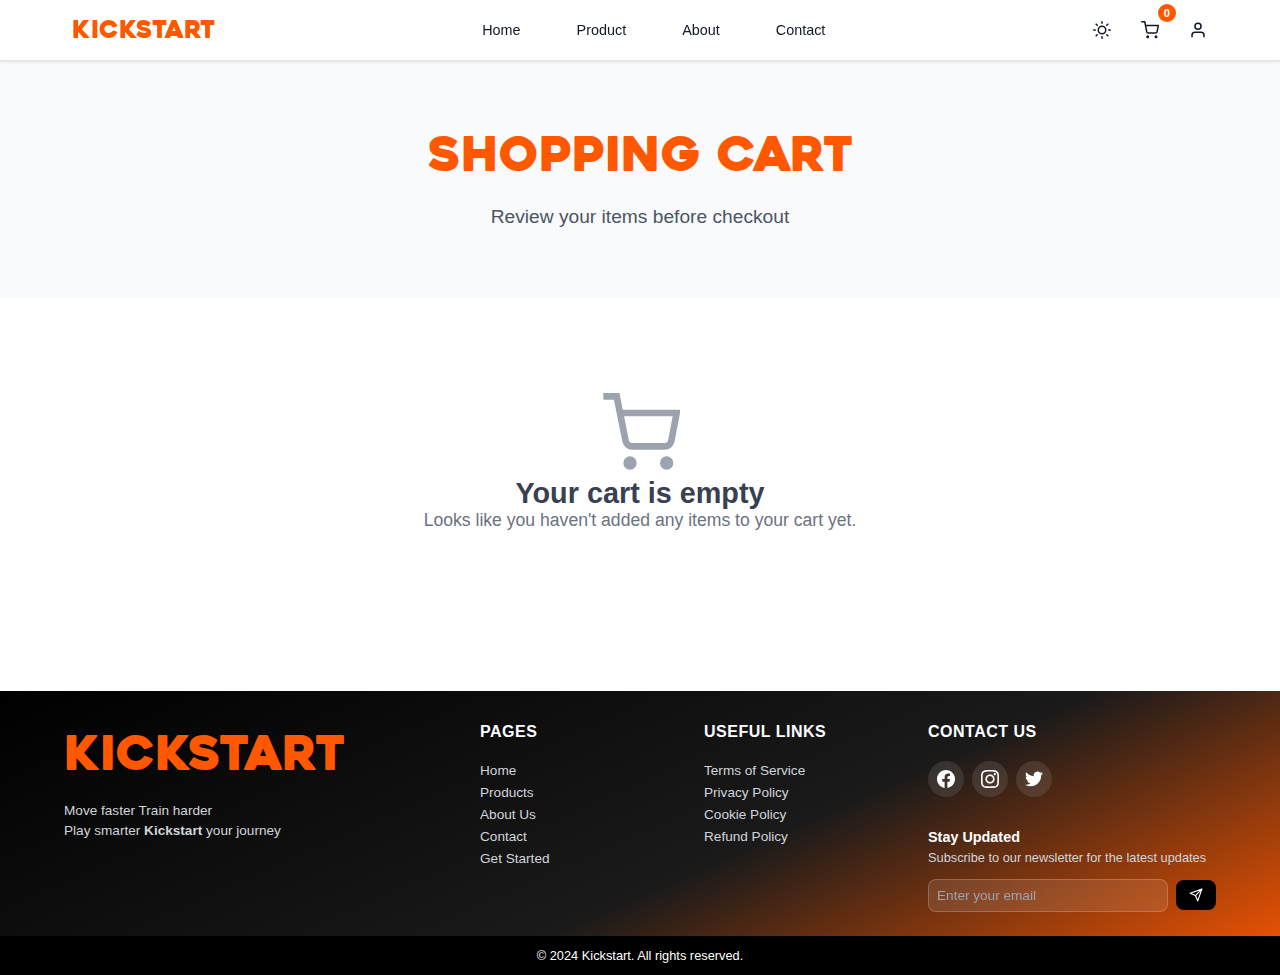
<file: cart.html>
<!DOCTYPE html>
<html lang="en">
<head>
    <meta charset="UTF-8">
    <meta name="viewport" content="width=device-width, initial-scale=1.0">
    <title>Shopping Cart - Kickstart</title>

    <link rel="shortcut icon" href="images/falcone.png" type="faclcone-kickstart">
    <!-- Main Styles -->
    <link rel="stylesheet" href="css/style.css">
    <link rel="stylesheet" href="css/theme.css">
</head>
<body>
  <header>
    <nav class="navbar" id="navbar">
        <div class="nav-container">
        <!-- Logo Section -->
        <div class="nav-logo">
            <a href="index.html" class="logo-text">Kickstart</a>
        </div>
            
            <!-- Navigation Menu -->
            <div class="nav-menu" id="nav-menu">
                <a href="index.html" class="nav-link">Home</a>
                <a href="Products.html" class="nav-link">Product</a>
                <a href="about.html" class="nav-link">About</a>
                <a href="contact.html" class="nav-link">Contact</a>
                <!-- <a href="get-started.html" class="nav-link nav-cta">Get Started</a> -->
            </div>
            
            <!-- Right Section with All 4 Icons -->
            <div class="nav-actions">
                <button class="nav-icon-btn" id="dark-mode-toggle" aria-label="Toggle dark mode">
                    <svg class="nav-icon" id="theme-icon" width="20" height="20" viewBox="0 0 24 24" fill="none" stroke="currentColor" stroke-width="2" stroke-linecap="round" stroke-linejoin="round">
                        <circle cx="12" cy="12" r="5"/>
                        <path d="M12 1v2M12 21v2M4.22 4.22l1.42 1.42M18.36 18.36l1.42 1.42M1 12h2M21 12h2M4.22 19.78l1.42-1.42M18.36 5.64l1.42-1.42"/>
                    </svg>
                </button>
                
                <a href="cart.html" class="nav-icon-btn" aria-label="Shopping cart">
                    <svg class="nav-icon" width="20" height="20" viewBox="0 0 24 24" fill="none" stroke="currentColor" stroke-width="2" stroke-linecap="round" stroke-linejoin="round">
                        <circle cx="9" cy="21" r="1"/>
                        <circle cx="20" cy="21" r="1"/>
                        <path d="M1 1h4l2.68 13.39a2 2 0 0 0 2 1.61h9.72a2 2 0 0 0 2-1.61L23 6H6"/>
                    </svg>
                    <span class="cart-badge" id="cart-badge">0</span>
                </a>
                
                <button class="nav-icon-btn" aria-label="User login">
                    <svg class="nav-icon" width="20" height="20" viewBox="0 0 24 24" fill="none" stroke="currentColor" stroke-width="2" stroke-linecap="round" stroke-linejoin="round">
                        <path d="M20 21v-2a4 4 0 0 0-4-4H8a4 4 0 0 0-4 4v2"/>
                        <circle cx="12" cy="7" r="4"/>
                    </svg>
                </button>
                
                <!-- Mobile Menu Toggle -->
                <button class="nav-toggle" id="nav-toggle" aria-label="Toggle navigation menu">
                    <span class="hamburger"></span>
                    <span class="hamburger"></span>
                    <span class="hamburger"></span>
                </button>
            </div>
        </div>
    </nav>
   
  </header>
  
  <main class="cart-main">
    <!-- Page Header -->
    <section class="cart-header">
      <div class="cart-header-container">
        <h1 class="cart-title">Shopping Cart</h1>
        <p class="cart-subtitle">Review your items before checkout</p>
      </div>
    </section>

    <!-- Cart Content -->
    <section class="cart-content">
      <div class="cart-container">
        <!-- Empty Cart State -->
        <div id="emptyCartState" class="empty-cart-state" style="display: none;">
          <svg class="empty-cart-icon" width="80" height="80" viewBox="0 0 24 24" fill="none" stroke="currentColor" stroke-width="2">
            <circle cx="9" cy="21" r="1"/>
            <circle cx="20" cy="21" r="1"/>
            <path d="M1 1h4l2.68 13.39a2 2 0 0 0 2 1.61h9.72a2 2 0 0 0 2-1.61L23 6H6"/>
          </svg>
          <h3>Your cart is empty</h3>
          <p>Looks like you haven't added any items to your cart yet.</p>
        </div>

        <!-- Cart Items -->
        <div id="cartItemsContainer" class="cart-items-container" style="display: none;">
          <div class="cart-items">
            <div class="cart-items-header">
              <h2>Cart Items</h2>
              <button id="clearCartBtn" class="clear-cart-btn">Clear Cart</button>
            </div>
            <div id="cartItemsList" class="cart-items-list">
              <!-- Cart items will be dynamically loaded here -->
            </div>
          </div>

          <!-- Cart Summary -->
          <div class="cart-summary">
            <div class="summary-card">
              <h3>Order Summary</h3>
              
              <div class="summary-row">
                <span>Subtotal:</span>
                <span id="subtotal">$0.00</span>
              </div>
              
              <div class="summary-row">
                <span>Shipping:</span>
                <span id="shipping">$0.00</span>
              </div>
              
              <div class="summary-row">
                <span>Tax: (1.4%)</span>
               
                <span id="tax">$0.00</span>
              </div>
              
              <div class="summary-divider"></div>
              
              <div class="summary-row total-row">
                <span>Total:</span>
                <span id="total">$0.00</span>
              </div>

              <div class="cart-actions">
                <button id="checkoutBtn" class="checkout-btn">
                  <svg class="btn-icon" width="20" height="20" viewBox="0 0 24 24" fill="none" stroke="currentColor" stroke-width="2">
                    <path d="M9 12l2 2 4-4"/>
                    <path d="M21 12c-1 0-3-1-3-3s2-3 3-3 3 1 3 3-2 3-3 3"/>
                    <path d="M3 12c1 0 3-1 3-3s-2-3-3-3-3 1-3 3 2 3 3 3"/>
                    <path d="M12 3c0 1-1 3-3 3s-3-2-3-3 1-3 3-3 3 2 3 3"/>
                    <path d="M12 21c0-1 1-3 3-3s3 2 3 3-1 3-3 3-3-2-3-3"/>
                  </svg>
                  Proceed to Checkout
                </button>
              </div>
            </div>
          </div>
        </div>
      </div>
    </section>
  </main>

  <footer class="footer">
    <!-- Main Footer Section -->
    <div class="footer-main">
        <div class="footer-container">
            <!-- Section 1: Logo and Description -->
            <div class="footer-section">
                <div class="footer-logo">
                    <a href="index.html" class="footer-logo-text">Kickstart</a>
                </div>
                <p class="footer-description">
                    Move faster  Train harder <br>
                    Play smarter<strong> Kickstart</strong>  your journey
                </p>
            </div>
            
            <!-- Section 2: Pages -->
            <div class="footer-section">
                <h3 class="footer-title">Pages</h3>
                <ul class="footer-links">
                    <li><a href="index.html" class="footer-link">Home</a></li>
                    <li><a href="Products.html" class="footer-link">Products</a></li>
                    <li><a href="about.html" class="footer-link">About Us</a></li>
                    <li><a href="contact.html" class="footer-link">Contact</a></li>
                    <li><a href="get-started.html" class="footer-link">Get Started</a></li>
                </ul>
            </div>
            
            <!-- Section 3: Legal Links -->
            <div class="footer-section">
                <h3 class="footer-title">Useful Links</h3>
                <ul class="footer-links">
                    <li><a href="#" class="footer-link">Terms of Service</a></li>
                    <li><a href="#" class="footer-link">Privacy Policy</a></li>
                    <li><a href="#" class="footer-link">Cookie Policy</a></li>
                    <li><a href="#" class="footer-link">Refund Policy</a></li>
                  
                </ul>
            </div>
            
            <!-- Section 4: Contact & Newsletter -->
            <div class="footer-section">
                <h3 class="footer-title">Contact Us</h3>
                <div class="footer-social">
                    <a href="#" class="social-link" aria-label="Facebook">
                        <svg class="social-icon" width="20" height="20" viewBox="0 0 24 24" fill="currentColor">
                            <path d="M24 12.073c0-6.627-5.373-12-12-12s-12 5.373-12 12c0 5.99 4.388 10.954 10.125 11.854v-8.385H7.078v-3.47h3.047V9.43c0-3.007 1.792-4.669 4.533-4.669 1.312 0 2.686.235 2.686.235v2.953H15.83c-1.491 0-1.956.925-1.956 1.874v2.25h3.328l-.532 3.47h-2.796v8.385C19.612 23.027 24 18.062 24 12.073z"/>
                        </svg>
                    </a>
                    <a href="#" class="social-link" aria-label="Instagram">
                        <svg class="social-icon" width="20" height="20" viewBox="0 0 24 24" fill="currentColor">
                            <path d="M12 2.163c3.204 0 3.584.012 4.85.07 3.252.148 4.771 1.691 4.919 4.919.058 1.265.069 1.645.069 4.849 0 3.205-.012 3.584-.069 4.849-.149 3.225-1.664 4.771-4.919 4.919-1.266.058-1.644.07-4.85.07-3.204 0-3.584-.012-4.849-.07-3.26-.149-4.771-1.699-4.919-4.92-.058-1.265-.07-1.644-.07-4.849 0-3.204.013-3.583.07-4.849.149-3.227 1.664-4.771 4.919-4.919 1.266-.057 1.645-.069 4.849-.069zm0-2.163c-3.259 0-3.667.014-4.947.072-4.358.2-6.78 2.618-6.98 6.98-.059 1.281-.073 1.689-.073 4.948 0 3.259.014 3.668.072 4.948.2 4.358 2.618 6.78 6.98 6.98 1.281.058 1.689.072 4.948.072 3.259 0 3.668-.014 4.948-.072 4.354-.2 6.782-2.618 6.979-6.98.059-1.28.073-1.689.073-4.948 0-3.259-.014-3.667-.072-4.947-.196-4.354-2.617-6.78-6.979-6.98-1.281-.059-1.69-.073-4.949-.073zm0 5.838c-3.403 0-6.162 2.759-6.162 6.162s2.759 6.163 6.162 6.163 6.162-2.759 6.162-6.163c0-3.403-2.759-6.162-6.162-6.162zm0 10.162c-2.209 0-4-1.79-4-4 0-2.209 1.791-4 4-4s4 1.791 4 4c0 2.21-1.791 4-4 4zm6.406-11.845c-.796 0-1.441.645-1.441 1.44s.645 1.44 1.441 1.44c.795 0 1.439-.645 1.439-1.44s-.644-1.44-1.439-1.44z"/>
                        </svg>
                    </a>
                    <a href="#" class="social-link" aria-label="Twitter">
                        <svg class="social-icon" width="20" height="20" viewBox="0 0 24 24" fill="currentColor">
                            <path d="M23.953 4.57a10 10 0 01-2.825.775 4.958 4.958 0 002.163-2.723c-.951.555-2.005.959-3.127 1.184a4.92 4.92 0 00-8.384 4.482C7.69 8.095 4.067 6.13 1.64 3.162a4.822 4.822 0 00-.666 2.475c0 1.71.87 3.213 2.188 4.096a4.904 4.904 0 01-2.228-.616v.06a4.923 4.923 0 003.946 4.827 4.996 4.996 0 01-2.212.085 4.936 4.936 0 004.604 3.417 9.867 9.867 0 01-6.102 2.105c-.39 0-.779-.023-1.17-.067a13.995 13.995 0 007.557 2.209c9.053 0 13.998-7.496 13.998-13.985 0-.21 0-.42-.015-.63A9.935 9.935 0 0024 4.59z"/>
                        </svg>
                    </a>
                </div>
                
                <!-- Newsletter Section -->
                <div class="newsletter">
                    <h4 class="newsletter-title">Stay Updated</h4>
                    <p class="newsletter-text">Subscribe to our newsletter for the latest updates</p>
                    <div class="newsletter-form">
                        <input type="email" class="newsletter-input" placeholder="Enter your email" required>
                        <button class="newsletter-btn" type="submit">
                            <svg class="send-icon" width="16" height="16" viewBox="0 0 24 24" fill="none" stroke="currentColor" stroke-width="2" stroke-linecap="round" stroke-linejoin="round">
                                <line x1="22" y1="2" x2="11" y2="13"></line>
                                <polygon points="22,2 15,22 11,13 2,9 22,2"></polygon>
                            </svg>
                        </button>
                    </div>
                </div>
            </div>
        </div>
    </div>
    
    <!-- Copyright Section -->
    <div class="footer-copyright">
       
            <p class="copyright-text">
                © 2024 Kickstart. All rights reserved.
            </p>
       
    </div>
</footer>

<!-- Back to Top Button -->
<button id="back-to-top" class="back-to-top-btn" aria-label="Back to top">
    <svg class="back-to-top-icon" width="20" height="20" viewBox="0 0 24 24" fill="none" stroke="currentColor" stroke-width="2" stroke-linecap="round" stroke-linejoin="round">
        <path d="M18 15l-6-6-6 6"/>
    </svg>
</button>

<script src="js/light-mode-toggle.js"></script>
<script src="js/main.js"></script>

<!-- Cart Script -->
<script>
  // Cart functionality
  class Cart {
    constructor() {
      this.items = this.loadFromStorage();
    }

    loadFromStorage() {
      const stored = localStorage.getItem('kickstart_cart');
      return stored ? JSON.parse(stored) : [];
    }

    saveToStorage() {
      localStorage.setItem('kickstart_cart', JSON.stringify(this.items));
    }

    removeItem(itemId, selectedOptions = {}) {
      this.items = this.items.filter(item => 
        !(item.id === itemId && JSON.stringify(item.selectedOptions) === JSON.stringify(selectedOptions))
      );
      this.saveToStorage();
    }

    updateQuantity(itemId, quantity, selectedOptions = {}) {
      const item = this.items.find(item => 
        item.id === itemId && 
        JSON.stringify(item.selectedOptions) === JSON.stringify(selectedOptions)
      );
      if (item) {
        if (quantity <= 0) {
          this.removeItem(itemId, selectedOptions);
        } else {
          item.quantity = quantity;
          this.saveToStorage();
        }
      }
    }

    getTotalItems() {
      return this.items.reduce((total, item) => total + item.quantity, 0);
    }

    getTotalPrice() {
      return this.items.reduce((total, item) => total + (item.price * item.quantity), 0);
    }

    clear() {
      this.items = [];
      this.saveToStorage();
    }
  }

  // Initialize cart
  const cart = new Cart();

  // DOM Elements
  const emptyCartState = document.getElementById('emptyCartState');
  const cartItemsContainer = document.getElementById('cartItemsContainer');
  const cartItemsList = document.getElementById('cartItemsList');
  const clearCartBtn = document.getElementById('clearCartBtn');
  const checkoutBtn = document.getElementById('checkoutBtn');
  const subtotalElement = document.getElementById('subtotal');
  const shippingElement = document.getElementById('shipping');
  const taxElement = document.getElementById('tax');
  const totalElement = document.getElementById('total');

  // Initialize cart page
  function initializeCartPage() {
    if (cart.items.length === 0) {
      showEmptyCart();
    } else {
      showCartItems();
      displayCartItems();
      updateSummary();
    }
  }

  // Show empty cart state
  function showEmptyCart() {
    emptyCartState.style.display = 'block';
    cartItemsContainer.style.display = 'none';
  }

  // Show cart items
  function showCartItems() {
    emptyCartState.style.display = 'none';
    cartItemsContainer.style.display = 'block';
  }

  // Display cart items
  function displayCartItems() {
    cartItemsList.innerHTML = cart.items.map((item, index) => `
      <div class="cart-item" data-index="${index}">
        <div class="cart-item-image">
          <img src="${item.imageUrl}" alt="${item.name}" onerror="this.src='images/p1.jpg'">
        </div>
        
        <div class="cart-item-details">
          <h3 class="cart-item-name">${item.name}</h3>
          <p class="cart-item-category">${item.category} • ${item.subcategory}</p>
          ${item.selectedOptions && Object.keys(item.selectedOptions).length > 0 ? `
            <p class="cart-item-options">Option: ${item.selectedOptions.option}</p>
          ` : ''}
        </div>
        
        <div class="cart-item-controls">
          <div class="quantity-controls">
            <button class="quantity-btn" onclick="updateCartItemQuantity(${index}, ${item.quantity - 1})">-</button>
            <input type="number" value="${item.quantity}" min="1" max="99" 
                   onchange="updateCartItemQuantity(${index}, parseInt(this.value))" 
                   class="quantity-input">
            <button class="quantity-btn" onclick="updateCartItemQuantity(${index}, ${item.quantity + 1})">+</button>
          </div>
          <div class="cart-item-total">
            <span class="item-total">$${(item.price * item.quantity).toFixed(2)}</span>
          </div>
          <button class="remove-item-btn" onclick="removeCartItem(${index})" title="Remove item">
            <svg width="18" height="18" viewBox="0 0 24 24" fill="none" stroke="currentColor" stroke-width="2">
              <path d="M3 6h18"/>
              <path d="M19 6v14c0 1-1 2-2 2H7c-1 0-2-1-2-2V6"/>
              <path d="M8 6V4c0-1 1-2 2-2h4c1 0 2 1 2 2v2"/>
            </svg>
          </button>
        </div>
      </div>
    `).join('');
  }

  // Update cart item quantity
  window.updateCartItemQuantity = function(index, newQuantity) {
    if (newQuantity < 1) {
      removeCartItem(index);
      return;
    }
    
    const item = cart.items[index];
    cart.updateQuantity(item.id, newQuantity, item.selectedOptions);
    
    if (cart.items.length === 0) {
      showEmptyCart();
    } else {
      displayCartItems();
      updateSummary();
    }
  };

  // Remove cart item
  window.removeCartItem = function(index) {
    const item = cart.items[index];
    cart.removeItem(item.id, item.selectedOptions);
    
    if (cart.items.length === 0) {
      showEmptyCart();
    } else {
      displayCartItems();
      updateSummary();
    }
  };

  // Clear cart
  clearCartBtn.addEventListener('click', () => {
    if (confirm('Are you sure you want to clear your cart?')) {
      cart.clear();
      showEmptyCart();
    }
  });

  // Update summary
  function updateSummary() {
    const subtotal = cart.getTotalPrice();
    const shipping = 7.5; // Fixed shipping $7.5
    const taxBase = subtotal + shipping;
    const tax = taxBase * 0.014; // 1.4% tax
    const total = subtotal + shipping + tax;

    subtotalElement.textContent = `$${subtotal.toFixed(2)}`;
    shippingElement.textContent = `$${shipping.toFixed(2)}`;
    taxElement.textContent = `$${tax.toFixed(2)}`;
    totalElement.textContent = `$${total.toFixed(2)}`;
  }

  // Checkout button
  checkoutBtn.addEventListener('click', () => {
    if (cart.items.length === 0) {
      alert('Your cart is empty!');
      return;
    }
    
    // Here you would typically redirect to a checkout page
    alert('Redirecting to checkout... (This would normally go to a payment processor)');
  });

  // Initialize page
  document.addEventListener('DOMContentLoaded', () => {
    initializeCartPage();
  });

  // Footer Scroll to Top Script
  document.addEventListener('DOMContentLoaded', function() {
      const footerLogo = document.querySelector('.footer-logo-text');
      
      if (footerLogo) {
          footerLogo.addEventListener('click', function(e) {
              e.preventDefault();
              window.scrollTo({
                  top: 0,
                  behavior: 'smooth'
              });
          });
      }
      
      // Direct Back to Top button handler as backup
      const backToTopBtn = document.getElementById('back-to-top');
      if (backToTopBtn) {
          backToTopBtn.addEventListener('click', function(e) {
              e.preventDefault();
              window.scrollTo({
                  top: 0,
                  behavior: 'smooth'
              });
          });
      }
  });
</script>
</body>
</html>
</file>
<file: css/theme.css>
/* ========================================
   KICKSTART THEME SYSTEM
   ======================================== */

/* CSS Custom Properties for Theme System */
:root {
  /* Primary Orange Color Palette */
  --primary-orange: #FF5800;
  --primary-orange-light: #FF7A33;
  --primary-orange-dark: #E64D00;
  --primary-orange-darker: #CC4400;
  
  /* Orange Shades for Accents */
  --orange-50: #fff7f3;
  --orange-100: #ffede0;
  --orange-200: #ffd6b8;
  --orange-300: #ffb885;
  --orange-400: #ff9a52;
  --orange-500: #FF5800;
  --orange-600: #E64D00;
  --orange-700: #CC4400;
  --orange-800: #B33A00;
  --orange-900: #993000;
  
  /* Neutral Colors */
  --white: #ffffff;
  --black: #000000;
  --gray-50: #f9fafb;
  --gray-100: #f3f4f6;
  --gray-200: #e5e7eb;
  --gray-300: #d1d5db;
  --gray-400: #9ca3af;
  --gray-500: #6b7280;
  --gray-600: #4b5563;
  --gray-700: #374151;
  --gray-800: #1f2937;
  --gray-900: #111827;
  
  /* Light Mode Colors */
  --bg-primary: #ffffff;
  --bg-secondary: #f9fafb;
  --bg-tertiary: #f3f4f6;
  --text-primary: #111827;
  --text-secondary: #4b5563;
  --text-tertiary: #6b7280;
  --border-color: #e5e7eb;
  --shadow-color: rgba(0, 0, 0, 0.1);
  --shadow-color-strong: rgba(0, 0, 0, 0.15);
  
  /* Navigation Light Mode */
  --nav-bg: rgba(255, 255, 255, 0.85);
  --nav-bg-scrolled: rgba(255, 255, 255, 0.95);
  --nav-text: #111827;
  --nav-text-hover: var(--primary-orange);
  --nav-border: rgba(0, 0, 0, 0.1);
  --nav-shadow: rgba(0, 0, 0, 0.1);
  
  /* Dark Mode Colors */
  --dark-bg-primary: #1a1a1a;
  --dark-bg-secondary: #2d2d2d;
  --dark-bg-tertiary: #404040;
  --dark-text-primary: #ffffff;
  --dark-text-secondary: #d1d1d1;
  --dark-text-tertiary: #a3a3a3;
  --dark-border-color: #404040;
  --dark-shadow-color: rgba(0, 0, 0, 0.4);
  --dark-shadow-color-strong: rgba(0, 0, 0, 0.6);
  
  /* Navigation Dark Mode */
  --dark-nav-bg: rgba(26, 26, 26, 0.8);
  --dark-nav-bg-scrolled: rgba(26, 26, 26, 0.95);
  --dark-nav-text: #ffffff;
  --dark-nav-text-hover: var(--primary-orange);
  --dark-nav-border: rgba(255, 255, 255, 0.1);
  --dark-nav-shadow: rgba(0, 0, 0, 0.4);
  
  /* Typography */
  --font-primary: 'Inter', -apple-system, BlinkMacSystemFont, 'Segoe UI', Roboto, sans-serif;
  --font-logo: 'Heavitas', sans-serif;
  --font-mono: 'JetBrains Mono', 'Fira Code', monospace;
  
  /* Spacing Scale */
  --space-1: 0.25rem;
  --space-2: 0.5rem;
  --space-3: 0.75rem;
  --space-4: 1rem;
  --space-5: 1.25rem;
  --space-6: 1.5rem;
  --space-8: 2rem;
  --space-10: 2.5rem;
  --space-12: 3rem;
  --space-16: 4rem;
  --space-20: 5rem;
  
  /* Border Radius */
  --radius-sm: 0.25rem;
  --radius-md: 0.5rem;
  --radius-lg: 0.75rem;
  --radius-xl: 1rem;
  --radius-full: 9999px;
  
  /* Transitions */
  --transition-fast: 0.15s ease;
  --transition-normal: 0.3s ease;
  --transition-slow: 0.5s ease;
  
  /* Z-Index Scale */
  --z-dropdown: 1000;
  --z-sticky: 1020;
  --z-fixed: 1030;
  --z-modal: 1040;
  --z-popover: 1050;
  --z-tooltip: 1060;
}

/* ========================================
   LIGHT MODE (Default)
   ======================================== */
body {
  background-color: var(--bg-primary);
  color: var(--text-primary);
  font-family: var(--font-primary);
  transition: background-color var(--transition-normal), color var(--transition-normal);
}

/* ========================================
   DARK MODE
   ======================================== */
body.dark-mode {
  --bg-primary: var(--dark-bg-primary);
  --bg-secondary: var(--dark-bg-secondary);
  --bg-tertiary: var(--dark-bg-tertiary);
  --text-primary: var(--dark-text-primary);
  --text-secondary: var(--dark-text-secondary);
  --text-tertiary: var(--dark-text-tertiary);
  --border-color: var(--dark-border-color);
  --shadow-color: var(--dark-shadow-color);
  --shadow-color-strong: var(--dark-shadow-color-strong);
  
  /* Navigation Dark Mode */
  --nav-bg: var(--dark-nav-bg);
  --nav-bg-scrolled: var(--dark-nav-bg-scrolled);
  --nav-text: var(--dark-nav-text);
  --nav-text-hover: var(--dark-nav-text-hover);
  --nav-border: var(--dark-nav-border);
  --nav-shadow: var(--dark-nav-shadow);
  
  background-color: var(--bg-primary);
  color: var(--text-primary);
}

/* ========================================
   UTILITY CLASSES
   ======================================== */

/* Text Colors */
.text-primary { color: var(--text-primary); }
.text-secondary { color: var(--text-secondary); }
.text-tertiary { color: var(--text-tertiary); }
.text-orange { color: var(--primary-orange); }

/* Background Colors */
.bg-primary { background-color: var(--bg-primary); }
.bg-secondary { background-color: var(--bg-secondary); }
.bg-orange { background-color: var(--primary-orange); }
.bg-orange-light { background-color: var(--primary-orange-light); }

/* Border Colors */
.border-primary { border-color: var(--border-color); }
.border-orange { border-color: var(--primary-orange); }

/* Shadow Utilities */
.shadow-sm { box-shadow: 0 1px 2px var(--shadow-color); }
.shadow-md { box-shadow: 0 4px 6px var(--shadow-color); }
.shadow-lg { box-shadow: 0 10px 15px var(--shadow-color); }
.shadow-xl { box-shadow: 0 20px 25px var(--shadow-color-strong); }

/* ========================================
   COMPONENT THEMES
   ======================================== */

/* Button Themes */
.btn-primary {
  background-color: var(--primary-orange);
  color: var(--white);
  border: none;
  padding: var(--space-3) var(--space-6);
  border-radius: var(--radius-md);
  font-weight: 600;
  transition: all var(--transition-normal);
  cursor: pointer;
}

.btn-primary:hover {
  background-color: var(--primary-orange-dark);
  transform: translateY(-1px);
  box-shadow: 0 4px 12px rgba(255, 107, 53, 0.3);
}

.btn-secondary {
  background-color: transparent;
  color: var(--primary-orange);
  border: 2px solid var(--primary-orange);
  padding: var(--space-3) var(--space-6);
  border-radius: var(--radius-md);
  font-weight: 600;
  transition: all var(--transition-normal);
  cursor: pointer;
}

.btn-secondary:hover {
  background-color: var(--primary-orange);
  color: var(--white);
}

/* Card Themes */
.card {
  background-color: var(--bg-primary);
  border: 1px solid var(--border-color);
  border-radius: var(--radius-lg);
  padding: var(--space-6);
  box-shadow: var(--shadow-sm);
  transition: all var(--transition-normal);
}

.card:hover {
  box-shadow: var(--shadow-md);
  transform: translateY(-2px);
}

/* Input Themes */
.input {
  background-color: var(--bg-primary);
  border: 1px solid var(--border-color);
  border-radius: var(--radius-md);
  padding: var(--space-3) var(--space-4);
  color: var(--text-primary);
  transition: all var(--transition-normal);
}

.input:focus {
  outline: none;
  border-color: var(--primary-orange);
  box-shadow: 0 0 0 3px rgba(255, 107, 53, 0.1);
}

/* ========================================
   RESPONSIVE DESIGN
   ======================================== */
@media (max-width: 768px) {
  :root {
    --space-4: 0.75rem;
    --space-6: 1rem;
    --space-8: 1.5rem;
  }
}

/* ========================================
   ANIMATIONS
   ======================================== */
@keyframes fadeIn {
  from { opacity: 0; transform: translateY(10px); }
  to { opacity: 1; transform: translateY(0); }
}

@keyframes slideIn {
  from { transform: translateX(-100%); }
  to { transform: translateX(0); }
}

.animate-fade-in { animation: fadeIn 0.3s ease; }
.animate-slide-in { animation: slideIn 0.3s ease; }
</file>
<file: css/style.css>
/* ========================================
   CSS RESET & BASE STYLES
   ======================================== */

/* Reset margins and padding for all elements */
* {
    margin: 0;
    padding: 0;
    box-sizing: border-box;
}

/* ========================================
   NAVIGATION COMPONENT STYLES
   ======================================== */

/* Import Heavitas font locally */
@font-face {
    font-family: 'Heavitas';
    src: url('../fonts/Heavitas.ttf') format('truetype');
    font-weight: 400;
    font-style: normal;
    font-display: swap;
}

/* Navigation Base Styles */
.navbar {
    position: fixed;
    top: 0;
    left: 0;
    right: 0;
    z-index: var(--z-fixed);
    background: var(--nav-bg);
    backdrop-filter: blur(20px);
    -webkit-backdrop-filter: blur(20px);
    border-bottom: 1px solid var(--nav-border);
    transition: all var(--transition-normal);
    box-shadow: 0 1px 3px var(--nav-shadow);
}

.navbar.scrolled {
    background: var(--nav-bg-scrolled);
    box-shadow: 0 4px 20px var(--nav-shadow);
    border-bottom: 1px solid var(--nav-border);
}

.nav-container {
    max-width: 1200px;
    margin: 0 auto;
    padding: 0 var(--space-6);
    display: flex;
    align-items: center;
    justify-content: space-between;
    height: 60px; /* Reduced from 70px */
}

/* Logo Styles */
.nav-logo {
    flex: 0 0 auto;
}

.logo-text {
    font-family: var(--font-logo);
    font-size: 1.5rem; /* Reduced from 1.8rem */
    font-weight: 400;
    color: var(--primary-orange);
    text-decoration: none;
    letter-spacing: 0.5px;
    transition: all var(--transition-normal);
    cursor: pointer;
    display: inline-block;
    padding: var(--space-2);
    border-radius: var(--radius-md);
}

.logo-text:hover {
    transform: scale(1.05);
    opacity: 0.8;
}

.logo-text:active {
    transform: scale(0.98);
}

/* Navigation Menu */
.nav-menu {
    display: flex;
    align-items: center;
    gap: var(--space-6); /* Reduced from 2rem */
    flex: 1;
    justify-content: center;
}

.nav-link {
    color: var(--nav-text);
    text-decoration: none;
    font-weight: 500;
    font-size: 0.9rem; /* Reduced from 1rem */
    padding: var(--space-2) var(--space-4); /* Reduced padding */
    border-radius: var(--radius-md);
    transition: all var(--transition-normal);
    position: relative;
}

.nav-link:hover {
    color: var(--nav-text-hover);
    transform: translateY(-1px);
}

.nav-link.active {
    color: var(--primary-orange);
    font-weight: 600;
    position: relative;
}

.nav-link.active::after {
    content: '';
    position: absolute;
    bottom: -2px;
    left: 50%;
    transform: translateX(-50%);
    width: 20px;
    height: 2px;
    background: var(--primary-orange);
    border-radius: 1px;
}

.nav-cta {
    color: var(--nav-text);
    text-decoration: none;
    font-weight: 500;
    font-size: 0.9rem;
    padding: var(--space-2) var(--space-4);
    border-radius: var(--radius-md);
    transition: all var(--transition-normal);
    position: relative;
}

.nav-cta:hover {
    color: var(--nav-text-hover);
    transform: translateY(-1px);
}

.nav-cta.active {
    color: var(--primary-orange);
    font-weight: 600;
    position: relative;
}

.nav-cta.active::after {
    content: '';
    position: absolute;
    bottom: -2px;
    left: 50%;
    transform: translateX(-50%);
    width: 20px;
    height: 2px;
    background: var(--primary-orange);
    border-radius: 1px;
}

/* Navigation Actions */
.nav-actions {
    display: flex;
    align-items: center;
    gap: var(--space-3); /* Reduced from 1rem */
    flex: 0 0 auto;
}

.nav-icon-btn {
    background: none;
    border: none;
    color: var(--nav-text);
    cursor: pointer;
    padding: var(--space-2); /* Reduced from 0.5rem */
    border-radius: var(--radius-full);
    transition: all var(--transition-normal);
    display: flex;
    align-items: center;
    justify-content: center;
    width: 36px; /* Fixed size for consistency */
    height: 36px;
    position: relative;
}

.nav-icon-btn:hover {
    background: rgba(255, 88, 0, 0.1);
    color: var(--nav-text-hover);
    transform: scale(1.05);
}

.nav-icon {
    width: 18px; /* Reduced from 20px */
    height: 18px;
    stroke: currentColor;
    fill: none;
    transition: all var(--transition-normal);
}

/* Mobile Menu Toggle */
.nav-toggle {
    display: none;
    background: none;
    border: none;
    cursor: pointer;
    flex-direction: column;
    gap: 3px; /* Reduced from 4px */
    padding: var(--space-2);
    border-radius: var(--radius-full);
    transition: all var(--transition-normal);
    width: 36px; /* Same as other icons */
    height: 36px;
    align-items: center;
    justify-content: center;
}

/* Show mobile toggle on mobile screens */
@media (max-width: 768px) {
    .nav-toggle {
        display: flex;
    }
}

.nav-toggle:hover {
    background: rgba(255, 88, 0, 0.1);
    transform: scale(1.05);
}

.hamburger {
    width: 22px; /* Reduced from 25px */
    height: 2px; /* Reduced from 3px */
    background: var(--nav-text);
    border-radius: var(--radius-sm);
    transition: all var(--transition-normal);
}

.nav-toggle.active .hamburger:nth-child(1) {
    transform: rotate(45deg) translate(5px, 5px);
}

.nav-toggle.active .hamburger:nth-child(2) {
    opacity: 0;
}

.nav-toggle.active .hamburger:nth-child(3) {
    transform: rotate(-45deg) translate(5px, -5px);
}

/* Responsive Design */
@media (max-width: 768px) {
    .nav-container {
        padding: 0 var(--space-4);
        height: 55px; /* Reduced height for mobile */
        justify-content: space-between;
    }
    
    /* Mobile layout: Logo on left, All 4 icons on right */
    .nav-logo {
        order: 1; /* Logo on left */
    }
    
    /* All 4 icons grouped together on the right */
    .nav-actions {
        order: 2; /* All icons on right */
        display: flex;
        align-items: center;
        gap: var(--space-2);
        flex: 0 0 auto;
    }
    
    .nav-menu {
        position: fixed;
        top: 55px; /* Adjusted for reduced height */
        left: -100%;
        width: 100%;
        height: calc(100vh - 55px);
        background: var(--nav-bg-scrolled);
        backdrop-filter: blur(20px);
        -webkit-backdrop-filter: blur(20px);
        flex-direction: column;
        justify-content: flex-start;
        padding: var(--space-6);
        gap: var(--space-4);
        transition: left var(--transition-normal);
        border-top: 1px solid var(--nav-border);
        z-index: var(--z-modal);
        overflow-y: auto;
        /* Ensure menu is completely hidden */
        visibility: hidden;
        opacity: 0;
    }
    
    .nav-menu.active {
        left: 0;
        visibility: visible;
        opacity: 1;
    }
    
    .nav-link {
        font-size: 1rem; /* Smaller font size */
        padding: var(--space-3); /* Reduced padding */
        width: 100%;
        text-align: center;
        border-bottom: 1px solid var(--nav-border);
        border-radius: var(--radius-md);
        margin-bottom: var(--space-2);
    }
    
    .logo-text {
        font-size: 1.3rem; /* Reduced from 1.5rem */
    }
}

@media (max-width: 480px) {
    .nav-container {
        padding: 0 var(--space-3);
        height: 50px; /* Further reduced for small screens */
        justify-content: space-between;
    }
    
    /* Maintain mobile layout: Logo on left, All 4 icons on right */
    .nav-logo {
        order: 1; /* Keep logo on left */
    }
    
    .nav-actions {
        order: 2; /* Keep all icons on right */
        display: flex;
        align-items: center;
        gap: var(--space-1);
        flex: 0 0 auto;
    }
    
    .nav-toggle {
        width: 32px; /* Same as other icons on small screens */
        height: 32px;
    }
    
    .nav-menu {
        top: 50px; /* Adjusted for further reduced height */
        height: calc(100vh - 50px);
        padding: var(--space-4);
        gap: var(--space-3);
    }
    
    .logo-text {
        font-size: 1.2rem; /* Further reduced */
    }
    
    .nav-icon-btn {
        width: 32px; /* Smaller on mobile */
        height: 32px;
    }
    
    .nav-icon {
        width: 16px; /* Smaller icons on mobile */
        height: 16px;
    }
}

/* ========================================
   BODY PADDING & SCROLLING
   ======================================== */

/* Smooth scrolling for anchor links */
html {
    scroll-behavior: smooth;
    margin: 0;
    padding: 0;
    width: 100%;
    overflow-x: hidden;
}

/* Add padding to body to account for fixed navbar */
body {
    padding-top: 60px; /* Reduced from 70px */
    transition: padding-top var(--transition-normal);
    margin: 0;
    padding-left: var(--space-6);
    padding-right: var(--space-6);
    width: 100%;
    box-sizing: border-box;
    overflow-x: hidden;
}

/* Prevent body scroll when mobile menu is open */
body.menu-open {
    overflow: hidden;
    position: fixed;
    width: 100%;
}

/* Mobile body padding adjustments */
@media (max-width: 768px) {
    body {
        padding-top: 55px; /* Adjusted for mobile */
        padding-left: var(--space-4);
        padding-right: var(--space-4);
    }
}

@media (max-width: 480px) {
    body {
        padding-top: 50px; /* Further adjusted for small screens */
        padding-left: var(--space-3);
        padding-right: var(--space-3);
    }
}

/* ========================================
   NAVIGATION ANIMATIONS
   ======================================== */

/* Fade in animation for navigation */
.navbar {
    animation: fadeInDown 0.5s ease;
}

@keyframes fadeInDown {
    from {
        opacity: 0;
        transform: translateY(-20px);
    }
    to {
        opacity: 1;
        transform: translateY(0);
    }
}

/* Mobile menu slide animation */
.nav-menu {
    animation: slideInLeft 0.3s ease;
}

@keyframes slideInLeft {
    from {
        transform: translateX(-100%);
    }
    to {
        transform: translateX(0);
    }
}

/* ========================================
   BACK TO TOP BUTTON
   ======================================== */

.back-to-top-btn {
        position: fixed;
        bottom: 5px;
        right: calc(var(--space-6) + 10px);
        width: 35px;
        height: 34px;
        background: var(--primary-orange);
    border: none;
    border-radius: var(--radius-md);
    color: var(--white);
    cursor: pointer;
    display: flex;
    align-items: center;
    justify-content: center;
    z-index: 9999;
    opacity: 0;
    visibility: hidden;
    transform: translateY(20px);
    transition: all var(--transition-normal);
    box-shadow: 0 4px 12px rgba(255, 88, 0, 0.3);
}


.back-to-top-btn.visible {
    opacity: 1;
    visibility: visible;
    transform: translateY(0);
}


.back-to-top-btn:hover {
    background: var(--primary-orange-dark);
    transform: translateY(-2px);
    box-shadow: 0 6px 20px rgba(255, 88, 0, 0.4);
}

.back-to-top-btn:active {
    transform: translateY(0);
    box-shadow: 0 2px 8px rgba(255, 88, 0, 0.3);
}

.back-to-top-icon {
    width: 20px;
    height: 20px;
    stroke: currentColor;
    fill: none;
    transition: all var(--transition-normal);
}

/* Mobile adjustments */
@media (max-width: 768px) {
    .back-to-top-btn {
        bottom: 15px;
        right: 15px;
        width: 45px;
        height: 45px;
    }
    
    .back-to-top-icon {
        width: 18px;
        height: 18px;
    }
}

@media (max-width: 480px) {
    .back-to-top-btn {
        bottom: 10px;
        right: 10px;
        width: 40px;
        height: 40px;
    }
    
    .back-to-top-icon {
        width: 16px;
        height: 16px;
    }
}

/* ========================================
   MAIN CONTENT STYLES
   ======================================== */

main {
    max-width: 1200px;
    margin: 0 auto;
    padding: 0;
    min-height: 60vh;
}

/* ========================================
   FOOTER STYLES
   ======================================== */

.footer {
    margin: 0;
    padding: 0;
    width: 100vw;
    position: relative;
    left: 50%;
    right: 50%;
    margin-left: -50vw;
    margin-right: -50vw;
    margin-top: var(--space-8);
    overflow-x: hidden;
}

/* Main Footer Section */
.footer-main {
    background: linear-gradient(156deg, #000000 0%, #1a1a1a 60%, #FF5800 105%);
    padding: var(--space-8) 0 var(--space-6);
    color: var(--white);
    width: 100%;
    margin: 0;
}

.footer-container {
    max-width: 1200px;
    margin: 0 auto;
    padding: 0 var(--space-6);
}

/* 4-Column Layout */
.footer-container {
    display: grid;
    grid-template-columns: 2fr 1fr 1fr 1.5fr;
    gap: var(--space-8);
    align-items: start;
}

/* Footer Sections */
.footer-section {
    display: flex;
    flex-direction: column;
    gap: var(--space-3);
}

/* Logo Section */
.footer-logo-text {
    font-family: var(--font-logo);
    font-size: 3rem;
    font-weight: 400;
    color: var(--primary-orange);
    text-decoration: none;
    letter-spacing: 0.5px;
    transition: all var(--transition-normal);
    cursor: pointer;
    display: inline-block;
}

.footer-logo-text:hover {
    color: var(--primary-orange-light);
    transform: scale(1.05);
}

/* Dark mode footer logo */
body.dark-mode .footer-logo-text {
    color: var(--primary-orange);
}

body.dark-mode .footer-logo-text:hover {
    color: var(--primary-orange-light);
}

.footer-description {
    color: var(--gray-300);
    line-height: 1.5;
    font-size: 0.85rem;
    margin-top: var(--space-1);
}

/* Footer Titles */
.footer-title {
    font-size: 1rem;
    font-weight: 600;
    color: var(--white);
    margin-bottom: var(--space-2);
    text-transform: uppercase;
    letter-spacing: 0.5px;
}

/* Footer Links */
.footer-links {
    list-style: none;
    padding: 0;
    margin: 0;
    display: flex;
    flex-direction: column;
    gap: var(--space-1);
}

.footer-link {
    color: var(--gray-300);
    text-decoration: none;
    font-size: 0.85rem;
    transition: all var(--transition-normal);
    padding: var(--space-1) 0;
}

.footer-link:hover {
    color: var(--primary-orange);
    transform: translateX(4px);
}

/* Social Links */
.footer-social {
    display: flex;
    gap: var(--space-2);
    margin-bottom: var(--space-3);
}

.social-link {
    display: flex;
    align-items: center;
    justify-content: center;
    width: 36px;
    height: 36px;
    background: rgba(255, 255, 255, 0.1);
    border-radius: var(--radius-full);
    color: var(--white);
    text-decoration: none;
    transition: all var(--transition-normal);
    backdrop-filter: blur(10px);
}

.social-link:hover {
    background: var(--primary-orange);
    transform: translateY(-2px);
    box-shadow: 0 4px 12px rgba(255, 88, 0, 0.3);
}

.social-icon {
    width: 18px;
    height: 18px;
}

/* Newsletter Section */
.newsletter {
    margin-top: var(--space-2);
}

.newsletter-title {
    font-size: 0.9rem;
    font-weight: 600;
    color: var(--white);
    margin-bottom: var(--space-1);
}

.newsletter-text {
    color: var(--gray-300);
    font-size: 0.8rem;
    margin-bottom: var(--space-3);
    line-height: 1.4;
}

.newsletter-form {
    display: flex;
    gap: var(--space-2);
    align-items: center;
}

.newsletter-input {
    flex: 1;
    padding: var(--space-2);
    border: 1px solid rgba(255, 255, 255, 0.2);
    border-radius: var(--radius-md);
    background: rgba(255, 255, 255, 0.1);
    color: var(--white);
    font-size: 0.85rem;
    backdrop-filter: blur(10px);
    transition: all var(--transition-normal);
}

.newsletter-input::placeholder {
    color: var(--gray-400);
}

.newsletter-input:focus {
    outline: none;
    border-color: var(--primary-orange);
    background: rgba(255, 255, 255, 0.15);
    box-shadow: 0 0 0 3px rgba(255, 88, 0, 0.1);
}

.newsletter-btn {
    padding: var(--space-2);
    background: #000000;
    border: none;
    border-radius: var(--radius-md);
    color: var(--white);
    cursor: pointer;
    transition: all var(--transition-normal);
    display: flex;
    align-items: center;
    justify-content: center;
    min-width: 40px;
    outline: none;
}

.newsletter-btn:hover {
    background: #ffffff;
    color: #000000;
    transform: translateY(-1px);
    box-shadow: 0 4px 12px rgba(255, 88, 0, 0.5);
}

.send-icon {
    width: 14px;
    height: 14px;
}

/* Copyright Section */
.footer-copyright {
    background: #000000;
    padding: var(--space-3) 0;
    text-align: center;
    width: 100%;
    margin: 0;
}

.footer-copyright .footer-container {
    padding: 0;
    max-width: none;
    width: 100%;
    margin: 0;
}

.copyright-text {
    color: var(--white);
    font-size: 0.8rem;
    margin: 0;
    font-weight: 400;
    text-align: center;
}

/* ========================================
   FOOTER RESPONSIVE DESIGN
   ======================================== */

@media (max-width: 1024px) {
    .footer-container {
        grid-template-columns: 1fr 1fr;
        gap: var(--space-6);
    }
    
    .footer-section:nth-child(1) {
        grid-column: 1 / -1;
        text-align: center;
        margin-bottom: var(--space-3);
    }
}

@media (max-width: 768px) {
    .footer-main {
        padding: var(--space-6) 0 var(--space-4);
    }
    
    .footer-container {
        grid-template-columns: 1fr;
        gap: var(--space-6);
        padding: 0 var(--space-4);
    }
    
    .footer-section:nth-child(1) {
        grid-column: 1;
        text-align: center;
    }
    
    .footer-social {
        justify-content: center;
    }
    
    .newsletter-form {
        flex-direction: column;
        gap: var(--space-2);
    }
    
    .newsletter-input {
        width: 100%;
    }
    
    .newsletter-btn {
        width: 100%;
    }
}

@media (max-width: 480px) {
    .footer-main {
        padding: var(--space-5) 0 var(--space-3);
    }
    
    .footer-container {
        padding: 0 var(--space-3);
        gap: var(--space-4);
    }
    
    .footer-logo-text {
        font-size: 1.8rem;
    }
    
    .footer-title {
        font-size: 0.9rem;
    }
    
    .footer-link {
        font-size: 0.8rem;
    }
    
    .social-link {
        width: 32px;
        height: 32px;
    }
    
    .social-icon {
        width: 16px;
        height: 16px;
    }
}

/* ========================================
   HERO SLIDER STYLES
   ======================================== */

.hero {
    position: relative;
    width: 100vw;
    height: 90vh;
    min-height: 540px;
    overflow: hidden;
    margin: 0;
    padding: 0;
    margin-left: calc(-50vw + 50%);
    margin-right: calc(-50vw + 50%);
}

.hero-slider {
    position: relative;
    width: 100%;
    height: 100%;
    overflow: hidden;
}

.slide {
    position: absolute;
    top: 0;
    left: 0;
    width: 100%;
    height: 100%;
    opacity: 0;
    transform: translateX(100%);
    transition: all 0.8s cubic-bezier(0.4, 0, 0.2, 1);
    display: flex;
    align-items: center;
    justify-content: center;
}

.slide.active {
    opacity: 1;
    transform: translateX(0);
}

.slide-image {
    position: absolute;
    top: 0;
    left: 0;
    width: 100%;
    height: 100%;
    z-index: 1;
}

.slide-image img {
    width: 100%;
    height: 100%;
    object-fit: cover;
    object-position: center;
}

.slide-content {
    position: absolute;
    top: 25%;
    left: var(--space-8);
    transform: translateY(-50%);
    z-index: 2;
    text-align: left;
    color: var(--white);
    max-width: 600px;
    padding: var(--space-8);
    animation: slideInLeft 1s ease 0.3s both;
}

.slide-title {
    font-family: var(--font-logo);
    font-size: 2.5rem;
    font-weight: 400;
    color: var(--primary-orange);
    margin-bottom: var(--space-3);
    text-shadow: 2px 2px 4px rgba(0, 0, 0, 0.5);
    line-height: 1.1;
}

.slide-description {
    font-family: var(--font-primary);
    font-size: 1rem;
    color: var(--white);
    font-weight: 420;
    line-height: 1.8;
    margin: 0;
}

/* Slider Navigation Dots */
.slider-dots {
    position: absolute;
    bottom: var(--space-8);
    left: 50%;
    transform: translateX(-50%);
    display: flex;
    gap: var(--space-3);
    z-index: 3;
}

.dot {
    width: 12px;
    height: 12px;
    border-radius: 50%;
    border: 2px solid var(--white);
    background: transparent;
    cursor: pointer;
    transition: all var(--transition-normal);
    opacity: 0.7;
}

.dot:hover {
    opacity: 1;
    transform: scale(1.2);
}

.dot.active {
    background: var(--primary-orange);
    border-color: var(--primary-orange);
    opacity: 1;
    transform: scale(1.1);
}


/* Slide Animation Keyframes */
@keyframes slideInUp {
    from {
        opacity: 0;
        transform: translateY(50px);
    }
    to {
        opacity: 1;
        transform: translateY(0);
    }
}

@keyframes slideInLeft {
    from {
        opacity: 0;
        transform: translateX(-50px);
    }
    to {
        opacity: 1;
        transform: translateX(0);
    }
}

/* Responsive Design for Hero Slider */
@media (max-width: 1024px) {
    .slide-content {
        max-width: 500px;
        padding: var(--space-5);
        left: var(--space-6);
    }
    
    .slide-title {
        font-size: 2.2rem;
    }
    
    .slide-description {
        font-size: 0.95rem;
    }
}

@media (max-width: 768px) {
    .hero {
        height: 72vh;
        min-height: 450px;
    }
    
    .slide-content {
        max-width: 85%;
        padding: var(--space-4);
        left: var(--space-4);
    }
    
    .slide-title {
        font-size: 2rem;
        margin-bottom: var(--space-3);
    }
    
    .slide-description {
        font-size: 0.9rem;
    }
    
    .slider-dots {
        bottom: var(--space-6);
    }
}

@media (max-width: 480px) {
    .hero {
        height: 63vh;
        min-height: 360px;
    }
    
    .slide-content {
        padding: var(--space-3);
        left: var(--space-3);
        max-width: 90%;
    }
    
    .slide-title {
        font-size: 1.8rem;
        margin-bottom: var(--space-2);
    }
    
    .slide-description {
        font-size: 0.85rem;
    }
    
    .slider-dots {
        bottom: var(--space-4);
        gap: var(--space-2);
    }
    
    .dot {
        width: 10px;
        height: 10px;
    }
}

/* ========================================
   TESTIMONIALS SECTION STYLES
   ======================================== */

.testimonials {
    padding: var(--space-16) 0;
    background: var(--bg-primary);
    margin: 0;
    width: 100vw;
    position: relative;
    left: 50%;
    right: 50%;
    margin-left: -50vw;
    margin-right: -50vw;
}

.testimonials-container {
    max-width: 1200px;
    margin: 0 auto;
    padding: 0 var(--space-6);
}

.testimonials-heading {
    text-align: center;
    font-family: var(--font-logo);
    font-size: 2.5rem;
    color: var(--primary-orange);
    margin: 0 auto var(--space-8);
    font-weight: 400;
}

.testimonials-grid {
    display: grid;
    grid-template-columns: repeat(2, 1fr);
    gap: var(--space-8);
    margin-top: var(--space-8);
}

.testimonial-box {
    background: var(--white);
    border-radius: var(--radius-lg);
    padding: var(--space-6);
    text-align: center;
    transition: all var(--transition-normal);
    cursor: pointer;
    box-shadow: 0 2px 8px rgba(0, 0, 0, 0.1);
    border: 2px solid transparent;
    position: relative;
    overflow: hidden;
}

.testimonial-box:hover {
    transform: translateY(-4px);
    box-shadow: 0 8px 25px rgba(0, 0, 0, 0.15);
    border-color: var(--primary-orange);
}

.testimonial-image {
    width: 80px;
    height: 80px;
    margin: 0 auto var(--space-4);
    border-radius: 50%;
    overflow: hidden;
    border: 3px solid var(--primary-orange);
    position: relative;
    transition: all var(--transition-normal);
}

.testimonial-image img {
    width: 100%;
    height: 100%;
    object-fit: cover;
    object-position: center;
    transition: all var(--transition-normal);
}

.testimonial-box:hover .testimonial-image {
    transform: scale(1.05);
    border-color: var(--primary-orange-light);
}

.testimonial-box:hover .testimonial-image img {
    transform: scale(1.1);
}

.testimonial-rating {
    display: flex;
    justify-content: center;
    gap: var(--space-1);
    margin-bottom: var(--space-4);
}

.star {
    color: #FFD700;
    font-size: 1.2rem;
    text-shadow: 0 1px 2px rgba(0, 0, 0, 0.1);
    transition: all var(--transition-normal);
}

.testimonial-box:hover .star {
    transform: scale(1.1);
    text-shadow: 0 2px 4px rgba(255, 215, 0, 0.3);
}

.testimonial-content {
    text-align: center;
}

.testimonial-name {
    font-family: var(--font-primary);
    font-size: 1.1rem;
    font-weight: 600;
    color: var(--gray-800);
    margin: 0 0 var(--space-3) 0;
    transition: all var(--transition-normal);
}

.testimonial-box:hover .testimonial-name {
    color: var(--primary-orange);
}

.testimonial-text {
    font-family: var(--font-primary);
    font-size: 0.95rem;
    color: var(--gray-600);
    line-height: 1.6;
    margin: 0;
    font-style: italic;
    transition: all var(--transition-normal);
}

.testimonial-box:hover .testimonial-text {
    color: var(--gray-700);
}

/* Dark mode adjustments for testimonials */
body.dark-mode .testimonials {
    background: var(--bg-primary);
}

body.dark-mode .testimonial-box {
    background: var(--bg-secondary);
    border: 2px solid var(--border-color);
    box-shadow: 0 2px 8px rgba(0, 0, 0, 0.3);
}

body.dark-mode .testimonial-box:hover {
    border-color: var(--primary-orange);
    box-shadow: 0 8px 25px rgba(255, 88, 0, 0.2);
}

body.dark-mode .testimonial-name {
    color: var(--white);
}

body.dark-mode .testimonial-box:hover .testimonial-name {
    color: var(--primary-orange);
}

body.dark-mode .testimonial-text {
    color: var(--gray-300);
}

body.dark-mode .testimonial-box:hover .testimonial-text {
    color: var(--gray-200);
}

/* Responsive Design for Testimonials Section */
@media (max-width: 1024px) {
    .testimonials-heading {
        font-size: 2.2rem;
    }
    
    .testimonials-grid {
        gap: var(--space-6);
    }
    
    .testimonial-box {
        padding: var(--space-5);
    }
    
    .testimonial-image {
        width: 70px;
        height: 70px;
    }
    
    .testimonial-name {
        font-size: 1rem;
    }
    
    .testimonial-text {
        font-size: 0.9rem;
    }
}

@media (max-width: 768px) {
    .testimonials {
        padding: var(--space-12) 0;
    }
    
    .testimonials-heading {
        font-size: 2rem;
    }
    
    .testimonials-grid {
        grid-template-columns: 1fr;
        gap: var(--space-6);
        padding: 0 var(--space-4);
    }
    
    .testimonial-box {
        padding: var(--space-5);
    }
    
    .testimonial-image {
        width: 65px;
        height: 65px;
        margin-bottom: var(--space-3);
    }
    
    .testimonial-name {
        font-size: 1rem;
        margin-bottom: var(--space-2);
    }
    
    .testimonial-text {
        font-size: 0.9rem;
        line-height: 1.5;
    }
    
    .star {
        font-size: 1.1rem;
    }
}

@media (max-width: 480px) {
    .testimonials {
        padding: var(--space-10) 0;
    }
    
    .testimonials-heading {
        font-size: 1.8rem;
    }
    
    .testimonials-grid {
        gap: var(--space-4);
        padding: 0 var(--space-3);
    }
    
    .testimonial-box {
        padding: var(--space-4);
    }
    
    .testimonial-image {
        width: 60px;
        height: 60px;
        margin-bottom: var(--space-3);
    }
    
    .testimonial-name {
        font-size: 0.95rem;
        margin-bottom: var(--space-2);
    }
    
    .testimonial-text {
        font-size: 0.85rem;
        line-height: 1.5;
    }
    
    .star {
        font-size: 1rem;
    }
}

/* ========================================
   DISCOUNT SECTION STYLES
   ======================================== */

.discount {
    padding: var(--space-16) 0;
    background: var(--bg-secondary);
    margin: 0;
    width: 100vw;
    position: relative;
    left: 50%;
    right: 50%;
    margin-left: -50vw;
    margin-right: -50vw;
}

.discount-container {
    max-width: 1200px;
    margin: 0 auto;
    padding: 0 var(--space-6);
}

.discount-content {
    display: grid;
    grid-template-columns: 1fr 1fr;
    gap: var(--space-12);
    align-items: center;
}

.discount-image {
    position: relative;
    border-radius: var(--radius-lg);
    overflow: hidden;
    box-shadow: 0 8px 25px rgba(0, 0, 0, 0.15);
    transition: all var(--transition-normal);
}

.discount-image:hover {
    transform: scale(1.02);
    box-shadow: 0 12px 35px rgba(0, 0, 0, 0.2);
}

.discount-image img {
    width: 100%;
    height: 400px;
    object-fit: cover;
    object-position: center;
    transition: all var(--transition-normal);
}

.discount-image:hover img {
    transform: scale(1.05);
}

.discount-text {
    padding: var(--space-6);
    display: flex;
    flex-direction: column;
    justify-content: flex-start;
    gap: var(--space-6);
    align-items: flex-start;
}

.discount-title {
    font-family: var(--font-logo);
    font-size: 2.5rem;
    color: var(--primary-orange);
    margin: 0;
    font-weight: 400;
    line-height: 1.2;
    margin-top: 0;
}

.discount-description {
    font-family: var(--font-primary);
    font-size: 1.1rem;
    color: var(--gray-600);
    line-height: 1.6;
    margin: 0;
}

.discount-price {
    display: flex;
    align-items: center;
    gap: var(--space-4);
    margin: var(--space-2) 0;
}

.original-price {
    font-size: 1.2rem;
    color: var(--gray-400);
    text-decoration: line-through;
    font-weight: 500;
}

.discounted-price {
    font-size: 2rem;
    color: var(--primary-orange);
    font-weight: 700;
    font-family: var(--font-logo);
}

.discount-badge {
    background: var(--primary-orange);
    color: var(--white);
    padding: var(--space-1) var(--space-3);
    border-radius: var(--radius-md);
    font-size: 0.9rem;
    font-weight: 600;
    text-transform: uppercase;
    letter-spacing: 0.5px;
    animation: pulse 2s infinite;
}

@keyframes pulse {
    0% {
        transform: scale(1);
    }
    50% {
        transform: scale(1.05);
    }
    100% {
        transform: scale(1);
    }
}

.discount-btn {
    background: var(--primary-orange);
    color: var(--white);
    border: none;
    padding: var(--space-4) var(--space-8);
    border-radius: var(--radius-md);
    font-size: 1.1rem;
    font-weight: 600;
    cursor: pointer;
    transition: all var(--transition-normal);
    text-transform: uppercase;
    letter-spacing: 0.5px;
    align-self: flex-start;
    box-shadow: 0 4px 12px rgba(255, 88, 0, 0.3);
    margin-top: var(--space-2);
}

.discount-btn:hover {
    background: var(--primary-orange-dark);
    transform: translateY(-2px);
    box-shadow: 0 6px 20px rgba(255, 88, 0, 0.4);
}

.discount-btn:active {
    transform: translateY(0);
    box-shadow: 0 2px 8px rgba(255, 88, 0, 0.3);
}

/* Dark mode adjustments for discount section */
body.dark-mode .discount {
    background: var(--bg-primary);
}

body.dark-mode .discount-description {
    color: var(--gray-300);
}

body.dark-mode .original-price {
    color: var(--gray-500);
}

body.dark-mode .discount-image {
    box-shadow: 0 8px 25px rgba(0, 0, 0, 0.4);
}

body.dark-mode .discount-image:hover {
    box-shadow: 0 12px 35px rgba(0, 0, 0, 0.5);
}

/* Responsive Design for Discount Section */
@media (max-width: 1024px) {
    .discount-content {
        gap: var(--space-8);
    }
    
    .discount-title {
        font-size: 2.2rem;
    }
    
    .discount-description {
        font-size: 1rem;
    }
    
    .discount-image img {
        height: 350px;
    }
    
    .discounted-price {
        font-size: 1.8rem;
    }
}

@media (max-width: 768px) {
    .discount {
        padding: var(--space-12) 0;
    }
    
    .discount-content {
        grid-template-columns: 1fr;
        gap: var(--space-6);
        text-align: center;
    }
    
    .discount-image {
        order: 1;
    }
    
    .discount-text {
        order: 2;
        padding: var(--space-4);
        gap: var(--space-5);
    }
    
    .discount-title {
        font-size: 2rem;
    }
    
    .discount-description {
        font-size: 0.95rem;
    }
    
    .discount-image img {
        height: 300px;
    }
    
    .discount-price {
        justify-content: center;
        flex-wrap: wrap;
        gap: var(--space-3);
    }
    
    .discounted-price {
        font-size: 1.6rem;
    }
    
    .discount-btn {
        align-self: center;
        padding: var(--space-3) var(--space-6);
        font-size: 1rem;
    }
}

@media (max-width: 480px) {
    .discount {
        padding: var(--space-10) 0;
    }
    
    .discount-container {
        padding: 0 var(--space-4);
    }
    
    .discount-content {
        gap: var(--space-4);
    }
    
    .discount-text {
        padding: var(--space-3);
        gap: var(--space-4);
    }
    
    .discount-title {
        font-size: 1.8rem;
    }
    
    .discount-description {
        font-size: 0.9rem;
        line-height: 1.5;
    }
    
    .discount-image img {
        height: 250px;
    }
    
    .discount-price {
        flex-direction: column;
        align-items: center;
        gap: var(--space-2);
    }
    
    .original-price {
        font-size: 1rem;
    }
    
    .discounted-price {
        font-size: 1.4rem;
    }
    
    .discount-badge {
        font-size: 0.8rem;
        padding: var(--space-1) var(--space-2);
    }
    
    .discount-btn {
        width: 100%;
        padding: var(--space-3) var(--space-4);
        font-size: 0.95rem;
    }
}

/* ========================================
   PRODUCTS PAGE STYLES
   ======================================== */

.products-main {
    max-width: 1200px;
    margin: 0 auto;
    padding: 0;
    min-height: 60vh;
}

/* Products Header */
.products-header {
    padding: var(--space-16) 0;
    text-align: center;
    background: url(../images/run.jpg);
    background-size: cover;
    background-position: center;
    /* background-attachment: fixed; */
    height: 75vh;
    min-height: 320px;
    display: flex
;
    align-items: center;
    justify-content: center;
    position: relative;
    margin: 0;
    width: 100vw;
    left: 50%;
    right: 50%;
    margin-left: -50vw;
    margin-right: -50vw;
}

.products-header-overlay {
    position: absolute;
    top: 0;
    left: 0;
    right: 0;
    bottom: 0;
    background: rgba(255, 255, 255, 0.1);
    z-index: 1;
}

.products-header-container {
    max-width: 1200px;
    margin: 0 auto;
    padding: 0 var(--space-6);
    position: relative;
    z-index: 2;
}

.products-title {
    font-family: var(--font-logo);
    font-size: 3.5rem;
    color: var(--primary-orange);
    margin: 0 0 var(--space-4) 0;
    font-weight: 400;
    text-shadow: 2px 2px 4px rgba(0, 0, 0, 0.3);
}

.products-subtitle {
    font-family: var(--font-primary);
    font-size: 1.2rem;
    color: var(--white);
    margin: 0;
    line-height: 1.6;
   
}

/* Filters Section */
.products-filters {
    background: var(--bg-secondary);
    padding: var(--space-4) 0;
    margin: 0;
    width: 100vw;
    margin-left: calc(50% - 50vw);
    margin-right: calc(50% - 50vw);
    position: sticky;
    top: 60px;
    z-index: 10;
    box-shadow: 0 2px 8px rgba(0, 0, 0, 0.1);
}

.filters-container {
    max-width: 1200px;
    margin: 0 auto;
    padding: 0 var(--space-6);
}

.filters-row {
    display: flex;
    gap: var(--space-2);
    align-items: center;
    flex-wrap: wrap;
}

/* Search Container */
.search-container {
    position: relative;
    flex: 1;
    min-width: 200px;
}

.search-input {
    width: 100%;
    padding: var(--space-2) var(--space-3) var(--space-2) var(--space-8);
    border: 1px solid var(--border-color);
    border-radius: var(--radius-md);
    background: var(--white);
    color: var(--text-primary);
    font-size: 0.9rem;
    transition: all var(--transition-normal);
}

.search-input:focus {
    outline: none;
    border-color: var(--primary-orange);
    box-shadow: 0 0 0 2px rgba(255, 88, 0, 0.1);
}

.search-icon {
    position: absolute;
    left: var(--space-2);
    top: 50%;
    transform: translateY(-50%);
    color: var(--gray-400);
    pointer-events: none;
}

/* Filter Selects */
.filter-select {
    padding: var(--space-2) var(--space-3);
    border: 1px solid var(--border-color);
    border-radius: var(--radius-md);
    background: var(--white);
    color: var(--text-primary);
    font-size: 0.9rem;
    transition: all var(--transition-normal);
    cursor: pointer;
    min-width: 110px;
    flex-shrink: 0;
}

.filter-select:focus {
    outline: none;
    border-color: var(--primary-orange);
    box-shadow: 0 0 0 2px rgba(255, 88, 0, 0.1);
}

/* Products Count Section */
.products-count-section {
    background: var(--bg-primary);
    padding: var(--space-3) 0;
    margin: 0;
    width: 100vw;
    position: relative;
    left: 50%;
    right: 50%;
    margin-left: -50vw;
    margin-right: -50vw;
}

.products-count-container {
    max-width: 1200px;
    margin: 0 auto;
    padding: 0 var(--space-6);
    text-align: center;
}

.products-count-text {
    color: var(--gray-500);
    font-size: 0.9rem;
    font-weight: 500;
}

/* Products Grid Section */
.products-grid-section {
    padding: var(--space-8) 0 var(--space-16);
    background: var(--bg-primary);
}

.products-grid-container {
    max-width: 1200px;
    margin: 0 auto;
    padding: 0 var(--space-6);
}

/* Products Grid */
.products-grid {
    display: grid;
    grid-template-columns: repeat(4, 1fr);
    gap: var(--space-6);
    margin-top: var(--space-6);
}

/* Product Card */
.product-card {
    background: var(--white);
    border-radius: var(--radius-lg);
    overflow: hidden;
    box-shadow: 0 2px 8px rgba(0, 0, 0, 0.1);
    transition: all var(--transition-normal);
    cursor: pointer;
    border: 2px solid transparent;
    display: flex;
    flex-direction: column;
    height: 100%;
    min-height: 380px;
    position: relative;
}

.product-card:hover {
    transform: translateY(-4px);
    box-shadow: 0 8px 25px rgba(0, 0, 0, 0.15);
}

/* Product Image */
.product-image {
    position: relative;
    width: 100%;
    height: 200px;
    overflow: hidden;
}

.product-image img {
    width: 100%;
    height: 100%;
    object-fit: cover;
    object-position: center;
    transition: all var(--transition-normal);
}

.product-card:hover .product-image img {
    transform: scale(1.05);
}

/* Product Tags */
.product-tag {
    position: absolute;
    top: var(--space-2);
    right: var(--space-2);
    padding: var(--space-1) var(--space-2);
    border-radius: var(--radius-sm);
    font-size: 0.75rem;
    font-weight: 700;
    text-transform: uppercase;
    letter-spacing: 0.5px;
    z-index: 2;
}

.new-tag {
    background: var(--primary-orange);
    color: var(--white);
}

.discount-tag {
    background: #dc3545;
    color: var(--white);
}

/* Product Info */
.product-info {
    padding: var(--space-4);
    display: flex;
    flex-direction: column;
    gap: var(--space-2);
    flex: 1;
    justify-content: space-between;
}

/* Product Content (everything except button) */
.product-content {
    display: flex;
    flex-direction: column;
    gap: var(--space-2);
    flex: 1;
}

.product-name {
    font-family: var(--font-primary);
    font-size: 1.1rem;
    font-weight: 600;
    color: var(--gray-800);
    margin: 0;
    line-height: 1.3;
}

.product-category {
    font-size: 0.85rem;
    color: var(--gray-500);
    margin: 0;
    text-transform: uppercase;
    letter-spacing: 0.5px;
}

/* Product Options */
.product-options {
    display: flex;
    flex-wrap: wrap;
    gap: var(--space-1);
    margin: var(--space-1) 0;
}

.option-tag {
    background: var(--gray-100);
    color: var(--gray-600);
    font-size: 0.7rem;
    padding: var(--space-1) var(--space-2);
    border-radius: var(--radius-sm);
    border: 1px solid var(--gray-200);
    font-weight: 500;
    line-height: 1.2;
    display: inline-block;
}

/* Product Price */
.product-price {
    display: flex;
    align-items: center;
    gap: var(--space-2);
    margin: var(--space-1) 0;
}

.current-price {
    font-size: 1rem;
    font-weight: 400;
    color: var(--gray-600);
    font-family: var(--font-primary);
}

.original-price {
    font-size: 0.9rem;
    color: var(--gray-400);
    text-decoration: line-through;
}

.discounted-price {
    font-size: 1rem;
    font-weight: 400;
    color: var(--gray-600);
    font-family: var(--font-primary);
}

/* Product Stock */
.product-stock {
    margin: var(--space-1) 0;
}

.stock-info {
    font-size: 0.8rem;
    color: var(--gray-500);
    font-weight: 500;
}

/* Buy Now Button */
.buy-now-btn {
    background: var(--primary-orange);
    color: var(--white);
    border: none;
    padding: var(--space-3) var(--space-6);
    border-radius: var(--radius-lg);
    font-size: 0.9rem;
    font-weight: 600;
    cursor: pointer;
    transition: all var(--transition-normal);
    text-transform: uppercase;
    letter-spacing: 0.5px;
    margin-top: auto;
    box-shadow: 0 2px 8px rgba(255, 88, 0, 0.2);
    flex-shrink: 0;
    width: 100%;
    height: 44px;
    display: flex;
    align-items: center;
    justify-content: center;
    position: relative;
    z-index: 10;
}

.buy-now-btn:hover {
    background: var(--primary-orange-dark);
    transform: translateY(-1px);
    box-shadow: 0 4px 12px rgba(255, 88, 0, 0.3);
}

.buy-now-btn:active {
    transform: translateY(0);
    box-shadow: 0 2px 6px rgba(255, 88, 0, 0.2);
}
/* Loading State */
.loading-state {
    display: flex;
    flex-direction: column;
    align-items: center;
    justify-content: center;
    padding: var(--space-16) 0;
    gap: var(--space-4);
}

.loading-spinner {
    width: 40px;
    height: 40px;
    border: 4px solid var(--gray-200);
    border-top: 4px solid var(--primary-orange);
    border-radius: 50%;
    animation: spin 1s linear infinite;
}

@keyframes spin {
    0% { transform: rotate(0deg); }
    100% { transform: rotate(360deg); }
}

.loading-state p {
    color: var(--gray-600);
    font-size: 1rem;
    margin: 0;
}

/* No Products State */
.no-products-state {
    display: flex;
    flex-direction: column;
    align-items: center;
    justify-content: center;
    padding: var(--space-16) 0;
    gap: var(--space-4);
    text-align: center;
}

.no-products-icon {
    color: var(--gray-400);
}

.no-products-state h3 {
    font-family: var(--font-primary);
    font-size: 1.5rem;
    color: var(--gray-700);
    margin: 0;
}

.no-products-state p {
    color: var(--gray-500);
    font-size: 1rem;
    margin: 0;
}

/* Dark mode adjustments for products page */
body.dark-mode .products-filters {
    background: var(--bg-primary);
    box-shadow: 0 2px 8px rgba(0, 0, 0, 0.3);
}

body.dark-mode .products-count-section {
    background: var(--bg-primary);
}

body.dark-mode .products-count-text {
    color: var(--gray-400);
}

body.dark-mode .search-input {
    background: var(--bg-secondary);
    border-color: var(--border-color);
    color: var(--text-primary);
}

body.dark-mode .search-input:focus {
    border-color: var(--primary-orange);
}

body.dark-mode .filter-select {
    background: var(--bg-secondary);
    border-color: var(--border-color);
    color: var(--text-primary);
}

body.dark-mode .filter-select:focus {
    border-color: var(--primary-orange);
}

body.dark-mode .products-grid-section {
    background: var(--bg-primary);
}

body.dark-mode .product-card {
    background: var(--bg-secondary);
    border: 2px solid var(--border-color);
    box-shadow: 0 2px 8px rgba(0, 0, 0, 0.3);
}

body.dark-mode .product-card:hover {
    box-shadow: 0 8px 25px rgba(0, 0, 0, 0.4);
}

body.dark-mode .product-name {
    color: var(--gray-200);
}

body.dark-mode .product-category {
    color: var(--gray-400);
}

/* Dark mode styles for product-options are handled by option-tag */

body.dark-mode .option-tag {
    background: var(--bg-primary);
    color: var(--gray-300);
    border-color: var(--border-color);
}

body.dark-mode .current-price,
body.dark-mode .discounted-price {
    color: var(--gray-300);
}

body.dark-mode .buy-now-btn {
    background: var(--primary-orange);
    color: var(--white);
    box-shadow: 0 2px 8px rgba(255, 88, 0, 0.3);
}

body.dark-mode .buy-now-btn:hover {
    background: var(--primary-orange-dark);
    box-shadow: 0 4px 12px rgba(255, 88, 0, 0.4);
}

body.dark-mode .loading-state p {
    color: var(--gray-300);
}

body.dark-mode .no-products-state h3 {
    color: var(--gray-200);
}

body.dark-mode .no-products-state p {
    color: var(--gray-400);
}

body.dark-mode .no-products-icon {
    color: var(--gray-500);
}

/* Responsive Design for Products Page */
@media (max-width: 1024px) {
    .products-title {
        font-size: 3rem;
    }
    
    .products-grid {
        grid-template-columns: repeat(3, 1fr);
        gap: var(--space-5);
    }
    
    .filters-row {
        gap: var(--space-2);
    }
    
    .filter-select {
        min-width: 100px;
        flex-shrink: 1;
    }
}

@media (max-width: 768px) {
    .products-header {
        height: 35vh;
        min-height: 250px;
    }
    
    .products-title {
        font-size: 2.5rem;
    }
    
    .products-subtitle {
        font-size: 1rem;
    }
    
    .products-filters {
        padding: var(--space-3) 0;
        position: sticky;
        top: 55px;
    }
    
    .filters-row {
        flex-direction: column;
        gap: var(--space-2);
        align-items: stretch;
    }
    
    .search-container {
        min-width: auto;
    }
    
    .filter-select {
        min-width: auto;
    }
    
    
    .products-grid {
        grid-template-columns: repeat(2, 1fr);
        gap: var(--space-4);
    }
    
    .product-image {
        height: 180px;
    }
    
    .product-name {
        font-size: 0.9rem;
    }
}

@media (max-width: 480px) {
    .products-header {
        height: 30vh;
        min-height: 200px;
    }
    
    .products-title {
        font-size: 2rem;
    }
    
    .products-subtitle {
        font-size: 0.9rem;
    }
    
    .products-filters {
        padding: var(--space-2) 0;
        position: sticky;
        top: 50px;
    }
    
    .filters-container {
        padding: 0 var(--space-4);
    }
    
    .products-grid-container {
        padding: 0 var(--space-4);
    }
    
    .products-grid {
        grid-template-columns: 1fr;
        gap: var(--space-4);
    }
    
    .product-image {
        height: 200px;
    }
    
    .product-info {
        padding: var(--space-3);
    }
    
    .product-name {
        font-size: 0.85rem;
    }
    
    .product-category {
        font-size: 0.8rem;
    }
    
    .option-tag {
        font-size: 0.65rem;
        padding: 2px var(--space-1);
    }
    
    .buy-now-btn {
        padding: var(--space-2) var(--space-3);
        font-size: 0.8rem;
        height: 40px;
    }
}

/* ========================================
   NEW PRODUCTS & PRODUCTS SECTIONS STYLES
   ======================================== */

.new-products, .products {
    padding: var(--space-16) 0;
    background: var(--bg-primary);
    margin: 0;
    width: 100vw;
    position: relative;
    left: 50%;
    right: 50%;
    margin-left: -50vw;
    margin-right: -50vw;
}

.new-products-container, .products-container {
    max-width: 1200px;
    margin: 0 auto;
    padding: 0 var(--space-6);
}

.section-header {
    display: flex;
    justify-content: space-between;
    align-items: center;
    margin-bottom: var(--space-8);
}

.section-title {
    font-family: var(--font-logo);
    font-size: 2.5rem;
    color: var(--primary-orange);
    margin: 0;
    font-weight: 400;
}

.see-more-btn {
    color: var(--primary-orange);
    text-decoration: none;
    font-size: 1rem;
    font-weight: 500;
    transition: all var(--transition-normal);
    padding: var(--space-2) 0;
}

.see-more-btn:hover {
    color: var(--primary-orange-dark);
    text-decoration: underline;
}

/* Products Grid for Homepage */
.new-products .products-grid, .products .products-grid {
    display: grid;
    grid-template-columns: repeat(4, 1fr);
    gap: var(--space-6);
}

/* Dark mode adjustments for new products and products sections */
body.dark-mode .new-products, body.dark-mode .products {
    background: var(--bg-primary);
}

body.dark-mode .see-more-btn {
    color: var(--primary-orange);
}

body.dark-mode .see-more-btn:hover {
    color: var(--primary-orange-light);
}

/* Responsive Design for New Products and Products Sections */
@media (max-width: 1024px) {
    .section-title {
        font-size: 2.2rem;
    }
    
    .new-products .products-grid, .products .products-grid {
        grid-template-columns: repeat(3, 1fr);
        gap: var(--space-5);
    }
}

@media (max-width: 768px) {
    .new-products, .products {
        padding: var(--space-12) 0;
    }
    
    .section-header {
        flex-direction: column;
        gap: var(--space-4);
        text-align: center;
        margin-bottom: var(--space-6);
    }
    
    .section-title {
        font-size: 2rem;
    }
    
    .new-products .products-grid, .products .products-grid {
        grid-template-columns: repeat(2, 1fr);
        gap: var(--space-4);
    }
}

@media (max-width: 480px) {
    .new-products, .products {
        padding: var(--space-10) 0;
    }
    
    .new-products-container, .products-container {
        padding: 0 var(--space-4);
    }
    
    .section-header {
        gap: var(--space-3);
        margin-bottom: var(--space-5);
    }
    
    .section-title {
        font-size: 1.8rem;
    }
    
    .new-products .products-grid, .products .products-grid {
        grid-template-columns: 1fr;
        gap: var(--space-4);
    }
    
    .see-more-btn {
        font-size: 0.9rem;
    }
}

/* ========================================
   ADMIN FORM STYLES
   ======================================== */

.admin-main {
    max-width: 1200px;
    margin: 0 auto;
    padding: var(--space-8) var(--space-6);
    min-height: calc(100vh - 60px);
}

.admin-container {
    max-width: 800px;
    margin: 0 auto;
}

.admin-form {
    background: var(--white);
    border-radius: var(--radius-lg);
    padding: var(--space-8);
    box-shadow: 0 4px 20px var(--shadow-color);
    border: 1px solid var(--border-color);
}

.form-title {
    font-family: var(--font-logo);
    font-size: 2rem;
    color: var(--primary-orange);
    text-align: center;
    margin: 0 0 var(--space-6) 0;
    font-weight: 400;
}

.form-group {
    margin-bottom: var(--space-6);
}

.form-label {
    display: block;
    font-weight: 600;
    color: var(--text-primary);
    margin-bottom: var(--space-2);
    font-size: 0.95rem;
}

.form-input, .form-textarea, .form-select {
    width: 100%;
    padding: var(--space-3) var(--space-4);
    border: 1px solid var(--border-color);
    border-radius: var(--radius-md);
    background: var(--white);
    color: var(--text-primary);
    font-size: 0.95rem;
    transition: all var(--transition-normal);
    font-family: var(--font-primary);
}

.form-input:focus, .form-textarea:focus, .form-select:focus {
    outline: none;
    border-color: var(--primary-orange);
    box-shadow: 0 0 0 3px rgba(255, 88, 0, 0.1);
}

.form-textarea {
    min-height: 100px;
    resize: vertical;
}

.checkbox-group {
    display: flex;
    gap: var(--space-6);
    margin-bottom: var(--space-4);
}

.checkbox-label {
    display: flex;
    align-items: center;
    gap: var(--space-2);
    cursor: pointer;
    font-weight: 500;
    color: var(--text-primary);
}

.form-checkbox {
    width: 18px;
    height: 18px;
    accent-color: var(--primary-orange);
    cursor: pointer;
}

.checkbox-text {
    font-size: 0.95rem;
}

.discount-field {
    margin-top: var(--space-4);
    padding: var(--space-4);
    background: var(--bg-secondary);
    border-radius: var(--radius-md);
    border: 1px solid var(--border-color);
}

.discount-preview {
    margin-top: var(--space-3);
    padding: var(--space-3);
    background: var(--bg-primary);
    border-radius: var(--radius-sm);
    border: 1px solid var(--border-color);
    display: none;
}

.total-stock {
    margin-top: var(--space-4);
    padding: var(--space-4);
    background: var(--bg-secondary);
    border-radius: var(--radius-md);
    border: 1px solid var(--border-color);
    display: none;
}

.option-row {
    display: flex;
    gap: var(--space-3);
    margin-bottom: var(--space-3);
    align-items: center;
}

.option-input, .quantity-input {
    flex: 1;
    /* Inherit form input styling */
    width: 100%;
    padding: var(--space-3) var(--space-4);
    border: 1px solid var(--border-color);
    border-radius: var(--radius-md);
    background: var(--white);
    color: var(--text-primary);
    font-size: 0.95rem;
    transition: all var(--transition-normal);
    font-family: var(--font-primary);
}

.option-input:focus, .quantity-input:focus {
    outline: none;
    border-color: var(--primary-orange);
    box-shadow: 0 0 0 3px rgba(255, 88, 0, 0.1);
}

.remove-btn {
    background: #dc3545;
    color: var(--white);
    border: none;
    padding: var(--space-2) var(--space-3);
    border-radius: var(--radius-sm);
    cursor: pointer;
    font-size: 0.85rem;
    font-weight: 500;
    transition: all var(--transition-normal);
    white-space: nowrap;
}

.remove-btn:hover {
    background: #c82333;
    transform: translateY(-1px);
}

.add-option-btn {
    background: #28a745;
    color: var(--white);
    border: none;
    padding: var(--space-2) var(--space-4);
    border-radius: var(--radius-md);
    cursor: pointer;
    font-size: 0.9rem;
    font-weight: 500;
    transition: all var(--transition-normal);
    margin-top: var(--space-2);
}

.add-option-btn:hover {
    background: #218838;
    transform: translateY(-1px);
}

.submit-btn {
    background: var(--primary-orange);
    color: var(--white);
    border: none;
    padding: var(--space-4) var(--space-8);
    border-radius: var(--radius-lg);
    font-size: 1rem;
    font-weight: 600;
    cursor: pointer;
    transition: all var(--transition-normal);
    text-transform: uppercase;
    letter-spacing: 0.5px;
    width: 100%;
    margin-top: var(--space-6);
    box-shadow: 0 4px 15px rgba(255, 88, 0, 0.2);
}

.submit-btn:hover {
    background: var(--primary-orange-dark);
    transform: translateY(-2px);
    box-shadow: 0 6px 20px rgba(255, 88, 0, 0.3);
}

.submit-btn:active {
    transform: translateY(0);
    box-shadow: 0 2px 8px rgba(255, 88, 0, 0.2);
}

/* Dark mode adjustments for admin form */
body.dark-mode .admin-form {
    background: var(--bg-secondary);
    border-color: var(--border-color);
    box-shadow: 0 4px 20px var(--shadow-color);
}

body.dark-mode .form-input, 
body.dark-mode .form-textarea, 
body.dark-mode .form-select {
    background: var(--bg-primary);
    border-color: var(--border-color);
    color: var(--text-primary);
}

body.dark-mode .form-input:focus, 
body.dark-mode .form-textarea:focus, 
body.dark-mode .form-select:focus {
    border-color: var(--primary-orange);
    box-shadow: 0 0 0 3px rgba(255, 88, 0, 0.2);
}

body.dark-mode .option-input,
body.dark-mode .quantity-input {
    background: var(--bg-primary);
    border-color: var(--border-color);
    color: var(--text-primary);
}

body.dark-mode .option-input:focus,
body.dark-mode .quantity-input:focus {
    border-color: var(--primary-orange);
    box-shadow: 0 0 0 3px rgba(255, 88, 0, 0.2);
}

body.dark-mode .discount-field,
body.dark-mode .total-stock {
    background: var(--bg-primary);
    border-color: var(--border-color);
}

body.dark-mode .discount-preview {
    background: var(--bg-secondary);
    border-color: var(--border-color);
}

/* Responsive Design for Admin Form */
@media (max-width: 768px) {
    .admin-main {
        padding: var(--space-6) var(--space-4);
    }
    
    .admin-form {
        padding: var(--space-6);
    }
    
    .form-title {
        font-size: 1.8rem;
    }
    
    .checkbox-group {
        flex-direction: column;
        gap: var(--space-3);
    }
    
    .option-row {
        flex-direction: column;
        gap: var(--space-2);
    }
    
    .remove-btn {
        align-self: flex-start;
    }
}

@media (max-width: 480px) {
    .admin-main {
        padding: var(--space-4) var(--space-3);
    }
    
    .admin-form {
        padding: var(--space-4);
    }
    
    .form-title {
        font-size: 1.6rem;
    }
    
    .submit-btn {
        padding: var(--space-3) var(--space-6);
        font-size: 0.9rem;
    }
}

/* ========================================
   PRODUCT DETAILS PAGE STYLES
   ======================================== */

.product-details-main {
    max-width: 1200px;
    margin: 0 auto;
    padding: 0;
    min-height: 60vh;
}

/* Breadcrumb */
.breadcrumb-container {
    padding: var(--space-4) 0;
    background: var(--bg-secondary);
    margin: 0;
    width: 100vw;
    position: relative;
    left: 50%;
    right: 50%;
    margin-left: -50vw;
    margin-right: -50vw;
}

.breadcrumb {
    max-width: 1200px;
    margin: 0 auto;
    padding: 0 var(--space-6);
    display: flex;
    align-items: center;
    gap: var(--space-2);
    font-size: 0.9rem;
}

.breadcrumb a {
    color: var(--primary-orange);
    text-decoration: none;
    transition: all var(--transition-normal);
}

.breadcrumb a:hover {
    text-decoration: underline;
}

.breadcrumb-separator {
    color: var(--gray-400);
}

.breadcrumb-current {
    color: var(--gray-600);
}

/* Product Details Section */
.product-details-section {
    padding: var(--space-8) 0 var(--space-16);
    background: var(--bg-primary);
}

.product-details-container {
    max-width: 1200px;
    margin: 0 auto;
    padding: 0 var(--space-6);
}

/* Product Details Content */
.product-details-content {
  display: flex;
  flex-direction: column;
  gap: var(--space-8);
}

.product-main-section {
  display: grid;
  grid-template-columns: 1fr 1fr;
  gap: var(--space-12);
  align-items: start;
}

/* Product Image Section */
.product-image-section {
    position: sticky;
    top: calc(60px + var(--space-4));
}

.product-main-image {
    position: relative;
    border-radius: var(--radius-lg);
    overflow: hidden;
    box-shadow: 0 8px 25px rgba(0, 0, 0, 0.1);
    background: var(--white);
}

.product-main-image img {
    width: 100%;
    height: 500px;
    object-fit: cover;
    object-position: center;
    transition: all var(--transition-normal);
}

.product-main-image:hover img {
    transform: scale(1.02);
}

.product-tags {
    position: absolute;
    top: var(--space-4);
    right: var(--space-4);
    display: flex;
    flex-direction: column;
    gap: var(--space-2);
}

/* Product Info Section */
.product-info-section {
    padding: var(--space-4);
    display: flex;
    flex-direction: column;
    gap: var(--space-6);
    padding-left: var(--space-6);
}

.product-header {
    border-bottom: 1px solid var(--border-color);
    padding-bottom: var(--space-4);
}
   
.product-name {
    font-family: var(--font-primary);
    font-size: 1.1rem;
    font-weight: 600;
    color: var(--gray-800);
    margin: 0;
    line-height: 1.3;
}

product-category {
    font-size: 0.85rem;
    color: var(--gray-500);
    margin: 0;
    text-transform: uppercase;
    letter-spacing: 0.5px;
}

/* Product Price Section */
/* .product-price-section {
    padding: var(--space-6);
    background: var(--bg-secondary);
    border-radius: var(--radius-lg);
    border: 2px solid var(--primary-orange);
    margin: var(--space-4) 0;
    box-shadow: 0 4px 12px rgba(255, 88, 0, 0.1);
} */

.product-price {
    display: flex;
    align-items: center;
    gap: var(--space-4);
    flex-wrap: wrap;
}

.current-price {
    font-size: 1rem;
    font-weight: 400;
    color: var(--gray-600);
    font-family: var(--font-primary);
}


.original-price {
    font-size: 0.9rem;
    color: var(--gray-400);
    text-decoration: line-through;
}

.discounted-price {
    font-size: 1rem;
    font-weight: 400;
    color: var(--gray-600);
    font-family: var(--font-primary);
}   

/* Product Description */
.product-description h3 {
    font-size: 1.2rem;
    font-weight: 600;
    color: var(--gray-800);
    margin: 0 0 var(--space-3) 0;
}

.product-description p {
    color: var(--gray-600);
    line-height: 1.6;
    margin: 0;
}

/* Product Options Section */
.product-options-section h3 {
    font-size: 1.2rem;
    font-weight: 600;
    color: var(--gray-800);
    margin: 0 0 var(--space-3) 0;
}

.product-options {
    display: flex;
    flex-wrap: wrap;
    gap: var(--space-2);
}

.option-btn {
    background: var(--white);
    border: 2px solid var(--border-color);
    color: var(--gray-600);
    padding: var(--space-2) var(--space-4);
    border-radius: var(--radius-md);
    cursor: pointer;
    transition: all var(--transition-normal);
    font-size: 0.9rem;
    font-weight: 500;
}

.option-btn:hover {
    border-color: var(--primary-orange);
    color: var(--primary-orange);
}

.option-btn.active {
    background: var(--primary-orange);
    border-color: var(--primary-orange);
    color: var(--white);
}

/* Quantity Section */
.quantity-section h3 {
    font-size: 1.2rem;
    font-weight: 600;
    color: var(--gray-800);
    margin: 0 0 var(--space-3) 0;
}

.quantity-controls {
    display: flex;
    align-items: center;
    gap: var(--space-2);
}

.quantity-btn {
    background: var(--primary-orange);
    color: var(--white);
    border: none;
    width: 40px;
    height: 40px;
    border-radius: var(--radius-md);
    cursor: pointer;
    font-size: 1.2rem;
    font-weight: 600;
    transition: all var(--transition-normal);
    display: flex;
    align-items: center;
    justify-content: center;
}

.quantity-btn:hover {
    background: var(--primary-orange-dark);
    transform: scale(1.05);
}

.quantity-input {
    width: 80px;
    height: 40px;
    text-align: center;
    border: 2px solid var(--border-color);
    border-radius: var(--radius-md);
    font-size: 1rem;
    font-weight: 600;
    background: var(--white);
    color: var(--gray-800);
}

.quantity-input:focus {
    outline: none;
    border-color: var(--primary-orange);
}

/* Stock Section */
.stock-info {
    color: var(--gray-500);
    font-size: 0.9rem;
    font-weight: 500;
    margin: 0;
}

/* Product Actions */
.product-actions {
    display: flex;
    gap: var(--space-4);
    flex-wrap: wrap;
}

.add-to-cart-btn {
    background: var(--primary-orange);
    color: var(--white);
    border: none;
    padding: var(--space-4) var(--space-8);
    border-radius: var(--radius-lg);
    font-size: 1.1rem;
    font-weight: 600;
    cursor: pointer;
    transition: all var(--transition-normal);
    display: flex;
    align-items: center;
    gap: var(--space-2);
    width: 100%;
    justify-content: center;
    box-shadow: 0 4px 12px rgba(255, 88, 0, 0.3);
}

.add-to-cart-btn:hover {
    background: var(--primary-orange-dark);
    transform: translateY(-2px);
    box-shadow: 0 6px 20px rgba(255, 88, 0, 0.4);
}

.btn-icon {
    width: 20px;
    height: 20px;
}

/* Product Features Section */
.product-features-section {
  margin-top: var(--space-8);
  padding-top: var(--space-8);
  border-top: 1px solid var(--border-color);
}

.features-section-title {
  font-size: 1.8rem;
  font-weight: 600;
  color: var(--text-primary);
  margin: 0 0 var(--space-6) 0;
  text-align: center;
}

.features-grid {
  display: grid;
  grid-template-columns: repeat(auto-fit, minmax(250px, 1fr));
  gap: var(--space-6);
  margin-top: var(--space-6);
}

.feature-box {
  background: var(--bg-secondary);
  border: 1px solid var(--border-color);
  border-radius: var(--radius-lg);
  padding: var(--space-6);
  text-align: center;
  transition: all var(--transition-normal);
  display: flex;
  flex-direction: column;
  align-items: center;
  gap: var(--space-4);
}

.feature-box:hover {
  transform: translateY(-4px);
  box-shadow: 0 8px 25px var(--shadow-color);
  border-color: var(--primary-orange);
}

.feature-icon {
  width: 60px;
  height: 60px;
  background: var(--primary-orange);
  border-radius: var(--radius-full);
  display: flex;
  align-items: center;
  justify-content: center;
  color: var(--white);
  transition: all var(--transition-normal);
}

.feature-box:hover .feature-icon {
  background: var(--primary-orange-dark);
  transform: scale(1.1);
}

.feature-title {
  font-size: 1.1rem;
  font-weight: 600;
  color: var(--text-primary);
  margin: 0;
  line-height: 1.4;
}

/* Not Found State */
.not-found-state {
    display: flex;
    flex-direction: column;
    align-items: center;
    justify-content: center;
    padding: var(--space-16) 0;
    gap: var(--space-4);
    text-align: center;
}

.not-found-icon {
    color: var(--gray-400);
}

.not-found-state h3 {
    font-family: var(--font-primary);
    font-size: 1.5rem;
    color: var(--gray-700);
    margin: 0;
}

.not-found-state p {
    color: var(--gray-500);
    font-size: 1rem;
    margin: 0;
}

/* Message */
.message {
    position: fixed;
    top: 80px;
    right: var(--space-6);
    padding: var(--space-3) var(--space-6);
    border-radius: var(--radius-md);
    color: var(--white);
    font-weight: 500;
    z-index: 1000;
    animation: slideInRight 0.3s ease;
}

.message-success {
    background: #28a745;
}

.message-error {
    background: #dc3545;
}

.message-info {
    background: var(--primary-orange);
}

@keyframes slideInRight {
    from {
        transform: translateX(100%);
        opacity: 0;
    }
    to {
        transform: translateX(0);
        opacity: 1;
    }
}

/* Dark mode adjustments for product details */
body.dark-mode .product-details-section {
    background: var(--bg-primary);
}

body.dark-mode .breadcrumb-container {
    background: var(--bg-secondary);
}

body.dark-mode .breadcrumb-current {
    color: var(--gray-300);
}

body.dark-mode .product-main-image {
    background: var(--bg-secondary);
    box-shadow: 0 8px 25px rgba(0, 0, 0, 0.3);
}

body.dark-mode .product-name {
    color: var(--primary-orange);
}

body.dark-mode .product-category {
    color: var(--gray-400);
}

body.dark-mode .product-price-section {
    background: var(--bg-secondary);
    border-color: var(--border-color);
}

body.dark-mode .current-price {
    color: var(--white);
}

body.dark-mode .product-description h3,
body.dark-mode .product-options-section h3,
body.dark-mode .quantity-section h3,
body.dark-mode .product-features h3 {
    color: var(--white);
}

body.dark-mode .product-description p {
    color: var(--gray-300);
}

body.dark-mode .option-btn {
    background: var(--bg-secondary);
    border-color: var(--border-color);
    color: var(--gray-300);
}

body.dark-mode .option-btn:hover {
    border-color: var(--primary-orange);
    color: var(--primary-orange);
}

body.dark-mode .quantity-input {
    background: var(--bg-secondary);
    border-color: var(--border-color);
    color: var(--white);
}

body.dark-mode .quantity-input:focus {
    border-color: var(--primary-orange);
}

body.dark-mode .stock-info {
    color: var(--gray-400);
}

body.dark-mode .features-list li {
    color: var(--gray-300);
    border-color: var(--border-color);
}

body.dark-mode .product-features-section {
  border-top-color: var(--border-color);
}

body.dark-mode .features-section-title {
  color: var(--white);
}

body.dark-mode .feature-box {
  background: var(--bg-secondary);
  border-color: var(--border-color);
}

body.dark-mode .feature-box:hover {
  border-color: var(--primary-orange);
  box-shadow: 0 8px 25px rgba(0, 0, 0, 0.4);
}

body.dark-mode .feature-title {
  color: var(--white);
}

body.dark-mode .not-found-state h3 {
    color: var(--gray-200);
}

body.dark-mode .not-found-state p {
    color: var(--gray-400);
}

/* Responsive Design for Product Details */
@media (max-width: 1024px) {
    .product-details-content {
        gap: var(--space-8);
    }
    
    .product-name {
        font-size: 2.2rem;
    }
    
    .product-main-image img {
        height: 400px;
    }
}

@media (max-width: 768px) {
    .product-details-section {
        padding: var(--space-6) 0 var(--space-12);
    }
    
    .product-details-content {
        gap: var(--space-6);
    }
    
    .product-main-section {
        grid-template-columns: 1fr;
        gap: var(--space-6);
    }
    
    .product-image-section {
        position: static;
    }
    
    .product-info-section {
        padding-left: 0;
    }
    
    .product-name {
        font-size: 2rem;
    }
    
    .product-main-image img {
        height: 300px;
    }
    
    .product-actions {
        flex-direction: column;
    }
    
    .add-to-cart-btn {
        flex: none;
    }
    
    .features-grid {
        grid-template-columns: 1fr;
        gap: var(--space-4);
    }
    
    .feature-box {
        padding: var(--space-4);
    }
}

@media (max-width: 480px) {
    .product-details-container {
        padding: 0 var(--space-4);
    }
    
    .breadcrumb {
        padding: 0 var(--space-4);
        font-size: 0.8rem;
    }
    
    .product-name {
        font-size: 1.8rem;
    }
    
    .product-main-image img {
        height: 250px;
    }
    
    .current-price,
    .discounted-price {
        font-size: 1.6rem;
    }
    
    .product-actions {
        gap: var(--space-3);
    }
    
    .add-to-cart-btn {
        padding: var(--space-3) var(--space-6);
        font-size: 1rem;
    }
}

/* ========================================
   CART PAGE STYLES
   ======================================== */

.cart-main {
    max-width: 1200px;
    margin: 0 auto;
    padding: 0;
    min-height: 60vh;
}

/* Cart Header */
.cart-header {
    padding: var(--space-16) 0;
    text-align: center;
    background: var(--bg-secondary);
    margin: 0;
    width: 100vw;
    position: relative;
    left: 50%;
    right: 50%;
    margin-left: -50vw;
    margin-right: -50vw;
}

.cart-header-container {
    max-width: 1200px;
    margin: 0 auto;
    padding: 0 var(--space-6);
}

.cart-title {
    font-family: var(--font-logo);
    font-size: 3rem;
    color: var(--primary-orange);
    margin: 0 0 var(--space-4) 0;
    font-weight: 400;
}

.cart-subtitle {
    font-family: var(--font-primary);
    font-size: 1.2rem;
    color: var(--gray-600);
    margin: 0;
    line-height: 1.6;
}

/* Cart Content */
.cart-content {
    padding: var(--space-8) 0 var(--space-16);
    background: var(--bg-primary);
}

.cart-container {
    max-width: 1200px;
    margin: 0 auto;
    padding: 0 var(--space-6);
}

/* Empty Cart State */
.empty-cart-state {
    display: flex;
    flex-direction: column;
    align-items: center;
    justify-content: center;
    padding: var(--space-16) 0;
    gap: var(--space-4);
    text-align: center;
}

.empty-cart-icon {
    color: var(--gray-400);
}

.empty-cart-state h3 {
    font-family: var(--font-primary);
    font-size: 1.8rem;
    color: var(--gray-700);
    margin: 0;
}

.empty-cart-state p {
    color: var(--gray-500);
    font-size: 1.1rem;
    margin: 0;
}

/* Cart Items Container */
.cart-items-container {
    display: grid;
    grid-template-columns: 2fr 1fr;
    gap: var(--space-8);
    align-items: start;
}

/* Cart Items */
.cart-items {
    background: var(--white);
    border-radius: var(--radius-lg);
    padding: var(--space-6);
    box-shadow: 0 2px 8px rgba(0, 0, 0, 0.1);
    border: 1px solid var(--border-color);
}

.cart-items-header {
    display: flex;
    justify-content: space-between;
    align-items: center;
    margin-bottom: var(--space-6);
    padding-bottom: var(--space-4);
    border-bottom: 1px solid var(--border-color);
}

.cart-items-header h2 {
    font-family: var(--font-primary);
    font-size: 1.5rem;
    color: var(--gray-800);
    margin: 0;
    font-weight: 600;
}

.clear-cart-btn {
    background: #dc3545;
    color: var(--white);
    border: none;
    padding: var(--space-2) var(--space-4);
    border-radius: var(--radius-md);
    font-size: 0.9rem;
    font-weight: 500;
    cursor: pointer;
    transition: all var(--transition-normal);
}

.clear-cart-btn:hover {
    background: #c82333;
    transform: translateY(-1px);
}

/* Cart Items List */
.cart-items-list {
    display: flex;
    flex-direction: column;
    gap: var(--space-4);
}

.cart-item {
    display: grid;
    grid-template-columns: 120px 1fr auto;
    gap: var(--space-4);
    padding: var(--space-4);
    border: 1px solid var(--border-color);
    border-radius: var(--radius-md);
    background: var(--bg-secondary);
    align-items: start;
    position: relative;
}

@media (max-width: 768px) {
    .cart-item {
        grid-template-columns: 1fr;
        gap: var(--space-3);
        padding: var(--space-3);
    }
    
    .cart-item-image {
        width: 100px;
        height: 100px;
        justify-self: center;
    }
    
    .cart-item-details {
        text-align: center;
        order: 1;
    }
    
    .cart-item-controls {
        order: 2;
        justify-content: center;
        padding-top: var(--space-2);
    }
}

.cart-item-image {
    width: 120px;
    height: 120px;
    border-radius: var(--radius-md);
    overflow: hidden;
    background: var(--white);
    align-self: start;
}

.cart-item-image img {
    width: 100%;
    height: 100%;
    object-fit: cover;
    object-position: center;
}

.cart-item-details {
    display: flex;
    flex-direction: column;
    gap: var(--space-1);
    min-width: 0;
    overflow: hidden;
}

.cart-item-name {
    font-family: var(--font-primary);
    font-size: 1.1rem;
    font-weight: 600;
    color: var(--gray-800);
    margin: 0;
    line-height: 1.3;
    word-wrap: break-word;
    overflow-wrap: break-word;
    hyphens: auto;
}

.cart-item-category {
    font-size: 0.9rem;
    color: var(--gray-500);
    margin: 0;
    text-transform: uppercase;
    letter-spacing: 0.5px;
}

.cart-item-options {
    font-size: 0.85rem;
    color: var(--primary-orange);
    margin: 0;
    font-weight: 500;
}

.cart-item-price {
    display: flex;
    align-items: center;
    gap: var(--space-2);
    margin: var(--space-1) 0;
}

.cart-item-price .current-price {
    font-size: 1rem;
    font-weight: 600;
    color: var(--gray-800);
}

.cart-item-price .original-price {
    font-size: 0.9rem;
    color: var(--gray-400);
    text-decoration: line-through;
}

.cart-item-price .discounted-price {
    font-size: 1rem;
    font-weight: 600;
    color: var(--primary-orange);
}

/* Cart Item Controls */
.cart-item-controls {
    display: flex;
    flex-direction: row;
    gap: var(--space-4);
    align-items: center;
    justify-content: space-between;
    padding-top: var(--space-2);
}

.quantity-controls {
    display: flex;
    align-items: center;
    gap: var(--space-1);
}

.quantity-btn {
    background: var(--primary-orange);
    color: var(--white);
    border: none;
    width: 32px;
    height: 32px;
    border-radius: var(--radius-sm);
    cursor: pointer;
    font-size: 1rem;
    font-weight: 600;
    transition: all var(--transition-normal);
    display: flex;
    align-items: center;
    justify-content: center;
}

.quantity-btn:hover {
    background: var(--primary-orange-dark);
    transform: scale(1.05);
}

.quantity-input {
    width: 60px;
    height: 32px;
    text-align: center;
    border: 1px solid var(--border-color);
    border-radius: var(--radius-sm);
    font-size: 0.9rem;
    font-weight: 500;
    background: var(--white);
    color: var(--gray-800);
}

.quantity-input:focus {
    outline: none;
    border-color: var(--primary-orange);
}

.remove-item-btn {
    background: var(--bg-secondary);
    color: var(--gray-500);
    border: none;
    padding: var(--space-2);
    border-radius: var(--radius-full);
    cursor: pointer;
    transition: all var(--transition-normal);
    display: flex;
    align-items: center;
    justify-content: center;
    width: 36px;
    height: 36px;
    flex-shrink: 0;
}

.remove-item-btn:hover {
    background: #dc3545;
    color: var(--white);
    transform: scale(1.1);
}

.remove-item-btn svg {
    width: 18px;
    height: 18px;
}

/* Cart Item Total */
.cart-item-total {
    text-align: center;
    flex-shrink: 0;
    min-width: 80px;
}

.item-total {
    font-size: 1.2rem;
    font-weight: 700;
    color: var(--gray-800);
    font-family: var(--font-primary);
}

/* Cart Summary */
.cart-summary {
    position: sticky;
    top: calc(60px + var(--space-4));
}

.summary-card {
    background: var(--white);
    border-radius: var(--radius-lg);
    padding: var(--space-6);
    box-shadow: 0 2px 8px rgba(0, 0, 0, 0.1);
    border: 1px solid var(--border-color);
}

.summary-card h3 {
    font-family: var(--font-primary);
    font-size: 1.3rem;
    color: var(--gray-800);
    margin: 0 0 var(--space-4) 0;
    font-weight: 600;
}

.summary-row {
    display: flex;
    justify-content: space-between;
    align-items: center;
    padding: var(--space-2) 0;
    font-size: 0.95rem;
}

.summary-row span:first-child {
    color: var(--gray-600);
}

.summary-row span:last-child {
    font-weight: 600;
    color: var(--gray-800);
}

.summary-divider {
    height: 1px;
    background: var(--border-color);
    margin: var(--space-3) 0;
}

.total-row {
    font-size: 1.1rem;
    font-weight: 700;
    color: var(--gray-800);
    padding: var(--space-3) 0;
}

.total-row span:last-child {
    font-size: 1.2rem;
    color: var(--primary-orange);
    /* font-family: var(--font-logo); */
}

/* Cart Actions */
.cart-actions {
    display: flex;
    flex-direction: column;
    gap: var(--space-3);
    margin-top: var(--space-6);
}

.checkout-btn {
    background: var(--primary-orange);
    color: var(--white);
    border: none;
    padding: var(--space-4) var(--space-6);
    border-radius: var(--radius-lg);
    font-size: 1.1rem;
    font-weight: 600;
    cursor: pointer;
    transition: all var(--transition-normal);
    display: flex;
    align-items: center;
    justify-content: center;
    gap: var(--space-2);
    box-shadow: 0 4px 12px rgba(255, 88, 0, 0.3);
    width: 100%;
}

.checkout-btn:hover {
    background: var(--primary-orange-dark);
    transform: translateY(-2px);
    box-shadow: 0 6px 20px rgba(255, 88, 0, 0.4);
}

.continue-shopping-btn {
    background: transparent;
    color: var(--primary-orange);
    border: 2px solid var(--primary-orange);
    padding: var(--space-3) var(--space-6);
    border-radius: var(--radius-lg);
    font-size: 1rem;
    font-weight: 600;
    text-decoration: none;
    text-align: center;
    transition: all var(--transition-normal);
}

.continue-shopping-btn:hover {
    background: var(--primary-orange);
    color: var(--white);
}

/* Cart Badge */
.cart-badge {
    position: absolute;
    top: -8px;
    right: -8px;
    background: var(--primary-orange);
    color: var(--white);
    font-size: 0.7rem;
    font-weight: 700;
    padding: 2px 6px;
    border-radius: var(--radius-full);
    min-width: 18px;
    height: 18px;
    display: flex;
    align-items: center;
    justify-content: center;
    /* line-height: 1; */
    z-index: 1000;
   
 
}

/* Dark mode adjustments for cart */
body.dark-mode .cart-header {
    background: var(--bg-secondary);
}

body.dark-mode .cart-subtitle {
    color: var(--gray-300);
}

body.dark-mode .cart-content {
    background: var(--bg-primary);
}

body.dark-mode .empty-cart-state h3 {
    color: var(--gray-200);
}

body.dark-mode .empty-cart-state p {
    color: var(--gray-400);
}

body.dark-mode .cart-items {
    background: var(--bg-secondary);
    border-color: var(--border-color);
    box-shadow: 0 2px 8px rgba(0, 0, 0, 0.3);
}

body.dark-mode .cart-items-header h2 {
    color: var(--white);
}

body.dark-mode .cart-item {
    background: var(--bg-primary);
    border-color: var(--border-color);
}

body.dark-mode .cart-item-image {
    background: var(--bg-secondary);
}

body.dark-mode .cart-item-name {
    color: var(--white);
}

body.dark-mode .cart-item-category {
    color: var(--gray-400);
}

body.dark-mode .cart-item-price .current-price {
    color: var(--white);
}

body.dark-mode .quantity-input {
    background: var(--bg-secondary);
    border-color: var(--border-color);
    color: var(--white);
}

body.dark-mode .quantity-input:focus {
    border-color: var(--primary-orange);
}

body.dark-mode .item-total {
    color: var(--white);
}

body.dark-mode .remove-item-btn {
    background: var(--bg-primary);
    color: var(--gray-400);
}

body.dark-mode .remove-item-btn:hover {
    background: #dc3545;
    color: var(--white);
}

body.dark-mode .summary-card {
    background: var(--bg-secondary);
    border-color: var(--border-color);
    box-shadow: 0 2px 8px rgba(0, 0, 0, 0.3);
}

body.dark-mode .summary-card h3 {
    color: var(--white);
}

body.dark-mode .summary-row span:first-child {
    color: var(--gray-300);
}

body.dark-mode .summary-row span:last-child {
    color: var(--white);
}

body.dark-mode .total-row {
    color: var(--white);
}

body.dark-mode .summary-divider {
    background: var(--border-color);
}

body.dark-mode .cart-badge {
    border-color: var(--bg-primary);
}

/* Responsive Design for Cart */
@media (max-width: 1024px) {
    .cart-items-container {
        gap: var(--space-6);
    }
    
    .cart-title {
        font-size: 2.5rem;
    }
}

@media (max-width: 768px) {
    .cart-header {
        padding: var(--space-12) 0;
    }
    
    .cart-title {
        font-size: 2.2rem;
    }
    
    .cart-subtitle {
        font-size: 1rem;
    }
    
    .cart-items-container {
        grid-template-columns: 1fr;
        gap: var(--space-6);
    }
    
    .cart-summary {
        position: static;
    }
}

@media (max-width: 480px) {
    .cart-container {
        padding: 0 var(--space-4);
    }
    
    .cart-title {
        font-size: 2rem;
    }
    
    .cart-items {
        padding: var(--space-4);
    }
    
    .cart-item {
        grid-template-columns: 1fr;
        padding: var(--space-3);
        gap: var(--space-2);
    }
    
    .cart-item-image {
        width: 80px;
        height: 80px;
        justify-self: center;
    }
    
    .cart-item-details {
        text-align: center;
        order: 1;
    }
    
    .cart-item-name {
        font-size: 1rem;
    }
    
    .cart-item-category {
        font-size: 0.85rem;
    }
    
    .cart-item-controls {
        flex-direction: row;
        gap: var(--space-2);
        padding-top: var(--space-2);
        justify-content: space-between;
        order: 2;
    }
    
    .quantity-controls {
        gap: var(--space-1);
    }
    
    .cart-item-total {
        min-width: 60px;
    }
    
    .remove-item-btn {
        width: 32px;
        height: 32px;
    }
    
    .summary-card {
        padding: var(--space-4);
    }
    
    .checkout-btn {
        padding: var(--space-3) var(--space-4);
        font-size: 1rem;
    }
}

/* Extra small devices */
@media (max-width: 360px) {
    .cart-item {
        padding: var(--space-2);
        gap: var(--space-1);
    }
    
    .cart-item-image {
        width: 70px;
        height: 70px;
    }
    
    .cart-item-name {
        font-size: 0.95rem;
    }
    
    .cart-item-category {
        font-size: 0.8rem;
    }
    
    .cart-item-controls {
        gap: var(--space-1);
        padding-top: var(--space-1);
    }
    
    .quantity-btn {
        width: 28px;
        height: 28px;
        font-size: 0.8rem;
    }
    
    .quantity-input {
        width: 40px;
        height: 28px;
        font-size: 0.8rem;
    }
    
    .cart-item-total {
        min-width: 50px;
    }
    
    .item-total {
        font-size: 1rem;
    }
    
    .remove-item-btn {
        width: 28px;
        height: 28px;
    }
    
    .remove-item-btn svg {
        width: 14px;
        height: 14px;
    }
}

/* ========================================
   ABOUT PAGE STYLES
   ======================================== */

.about-main {
  min-height: 100vh;
}

/* About Banner Section */
.about-banner {

  background-image: url('../images/about-banner2.jpg');
 

  padding: var(--space-16) 0;
    text-align: center;
    background-size: cover;
    background-position: center;
    /* background-attachment: fixed; */
    height: 75vh;
    min-height: 320px;
    display: flex;
    align-items: center;
    justify-content: center;
    position: relative;
    margin: 0;
    width: 100vw;
    left: 50%;
    right: 50%;
    margin-left: -50vw;
    margin-right: -50vw;
}

/* .about-banner-overlay {
  position: absolute;
  top: 0;
  left: 0;
  right: 0;
  bottom: 0;
  background: rgba(0, 0, 0, 0.5);
  display: flex;
  align-items: center;
  justify-content: center;
} */

.about-banner-content {
  text-align: center;
  color: var(--white);
  z-index: 2;
}

.about-banner-title {
  font-family: var(--font-logo);
  font-size: 4rem;
  font-weight: 400;
  color: var(--primary-orange);
  margin: 0 0 var(--space-4) 0;
  text-shadow: 2px 2px 4px rgba(0, 0, 0, 0.7);
}

.about-banner-subtitle {
  font-family: var(--font-primary);
    font-size: 1.2rem;
    color: var(--white);
    margin: 0;
    line-height: 1.6;
}

/* About Story Section */
.about-story {
  padding: var(--space-16) 0;
  background: var(--bg-primary);
}

.about-story-container {
  max-width: 1200px;
  margin: 0 auto;
  padding: 0 var(--space-6);
  display: grid;
  grid-template-columns: 1fr 1fr;
  gap: var(--space-12);
  align-items: center;
}

.about-story-content {
  padding-right: var(--space-6);
}

.about-section-title {
  font-family: var(--font-logo);
  font-size: 2.5rem;
  color: var(--primary-orange);
  margin: 0 0 var(--space-6) 0;
  font-weight: 400;
}

.about-section-text {
  font-size: 1.1rem;
  line-height: 1.7;
  color: var(--text-secondary);
  margin: 0;
}

.about-story-image {
  position: relative;
  border-radius: var(--radius-lg);
  overflow: hidden;
  box-shadow: 0 10px 30px rgba(0, 0, 0, 0.1);
}

.about-story-image img {
  width: 100%;
  height: 400px;
  object-fit: cover;
  object-position: center;
  transition: transform var(--transition-normal);
}

.about-story-image:hover img {
  transform: scale(1.05);
}

/* About Mission Section */
.about-mission {
  padding: var(--space-16) 0;
  background: var(--bg-secondary);
}

.about-mission-container {
  max-width: 1200px;
  margin: 0 auto;
  padding: 0 var(--space-6);
  display: grid;
  grid-template-columns: 1fr 1fr;
  gap: var(--space-12);
  align-items: center;
}

.about-mission-content {
  padding-left: var(--space-6);
}

.about-mission-image {
  position: relative;
  border-radius: var(--radius-lg);
  overflow: hidden;
  box-shadow: 0 10px 30px rgba(0, 0, 0, 0.1);
}

.about-mission-image img {
  width: 100%;
  height: 400px;
  object-fit: cover;
  object-position: center;
  transition: transform var(--transition-normal);
}

.about-mission-image:hover img {
  transform: scale(1.05);
}

/* About Values Section */
.about-values {
  padding: var(--space-16) 0;
  background: var(--bg-primary);
}

.about-values-container {
  max-width: 1200px;
  margin: 0 auto;
  padding: 0 var(--space-6);
  text-align: center;
}

.about-values-title {
  font-family: var(--font-logo);
  font-size: 2.5rem;
  color: var(--primary-orange);
  margin: 0 0 var(--space-12) 0;
  font-weight: 400;
}

.values-grid {
  display: grid;
  grid-template-columns: repeat(3, 1fr);
  gap: var(--space-8);
}

.value-box {
  background: var(--white);
  padding: var(--space-8);
  border-radius: var(--radius-lg);
  box-shadow: 0 4px 20px rgba(0, 0, 0, 0.1);
  transition: all var(--transition-normal);
  border: 1px solid var(--border-color);
}

.value-box:hover {
  transform: translateY(-5px);
  box-shadow: 0 8px 30px rgba(0, 0, 0, 0.15);
}

.value-title {
  font-family: var(--font-logo);
  font-size: 1.5rem;
  color: var(--primary-orange);
  margin: 0 0 var(--space-4) 0;
  font-weight: 400;
}

.value-text {
  font-size: 1rem;
  line-height: 1.6;
  color: var(--text-secondary);
  margin: 0;
}

/* Dark mode adjustments for about page */
body.dark-mode .about-story {
  background: var(--bg-primary);
}

body.dark-mode .about-mission {
  background: var(--bg-secondary);
}

body.dark-mode .about-values {
  background: var(--bg-primary);
}

body.dark-mode .about-section-text {
  color: var(--text-secondary);
}

body.dark-mode .value-box {
  background: var(--bg-secondary);
  border-color: var(--border-color);
}

body.dark-mode .value-text {
  color: var(--text-secondary);
}

/* Responsive Design for About Page */
@media (max-width: 1024px) {
  .about-banner-title {
    font-size: 3rem;
  }
  
  .about-banner-subtitle {
    font-size: 1.3rem;
  }
  
  .about-story-container,
  .about-mission-container {
    gap: var(--space-8);
  }
  
  .about-section-title {
    font-size: 2.2rem;
  }
  
  .values-grid {
    gap: var(--space-6);
  }
}

@media (max-width: 768px) {
  .about-banner {
    height: 50vh;
  }
  
  .about-banner-title {
    font-size: 2.5rem;
  }
  
  .about-banner-subtitle {
    font-size: 1.2rem;
  }
  
  .about-story-container,
  .about-mission-container {
    grid-template-columns: 1fr;
    gap: var(--space-6);
    text-align: center;
  }
  
  .about-story-content,
  .about-mission-content {
    padding: 0;
  }
  
  .about-story-image,
  .about-mission-image {
    order: -1;
  }
  
  .about-story-image img,
  .about-mission-image img {
    height: 300px;
  }
  
  .values-grid {
    grid-template-columns: 1fr;
    gap: var(--space-4);
  }
  
  .value-box {
    padding: var(--space-6);
  }
}

@media (max-width: 480px) {
  .about-banner {
    height: 40vh;
  }
  
  .about-banner-title {
    font-size: 2rem;
  }
  
  .about-banner-subtitle {
    font-size: 1rem;
  }
  
  .about-story,
  .about-mission,
  .about-values {
    padding: var(--space-12) 0;
  }
  
  .about-story-container,
  .about-mission-container,
  .about-values-container {
    padding: 0 var(--space-4);
  }
  
  .about-section-title {
    font-size: 2rem;
  }
  
  .about-section-text {
    font-size: 1rem;
  }
  
  .about-story-image img,
  .about-mission-image img {
    height: 250px;
  }
  
  .value-box {
    padding: var(--space-4);
  }
  
  .value-title {
    font-size: 1.3rem;
  }
  
  .value-text {
    font-size: 0.9rem;
  }
}

/* ========================================
   CONTACT PAGE STYLES
   ======================================== */

.contact-main {
  min-height: 100vh;
}

/* Contact Banner Section */
.contact-banner {
  background-image: url('../images/contact-banner.jpg');
  padding: var(--space-16) 0;
  text-align: center;
  background-size: cover;
  background-position: center;
  height: 75vh;
  min-height: 320px;
  display: flex;
  align-items: center;
  justify-content: center;
  position: relative;
  margin: 0;
  width: 100vw;
  left: 50%;
  right: 50%;
  margin-left: -50vw;
  margin-right: -50vw;
}

.contact-banner-content {
  text-align: center;
  color: var(--white);
  z-index: 2;
}

.contact-banner-title {
  font-family: var(--font-logo);
  font-size: 4rem;
  font-weight: 400;
  color: var(--primary-orange);
  margin: 0 0 var(--space-4) 0;
  text-shadow: 2px 2px 4px rgba(0, 0, 0, 0.7);
}

.contact-banner-subtitle {
  font-family: var(--font-primary);
  font-size: 1.2rem;
  color: var(--white);
  margin: 0;
  line-height: 1.6;
}

/* Contact Section */
.contact-section {
  padding: var(--space-16) 0;
  background: var(--bg-primary);
}

.contact-container {
  max-width: 1200px;
  margin: 0 auto;
  padding: 0 var(--space-6);
  display: grid;
  grid-template-columns: 1fr 1fr;
  gap: var(--space-12);
  align-items: stretch;
}

/* Contact Info Section */
.contact-info-section {
  display: flex;
  flex-direction: column;
  gap: var(--space-8);
}

.contact-image {
  position: relative;
  border-radius: var(--radius-lg);
  overflow: hidden;
  box-shadow: 0 10px 30px rgba(0, 0, 0, 0.1);
}

.contact-image img {
  width: 100%;
  height: 300px;
  object-fit: cover;
  object-position: center;
  transition: transform var(--transition-normal);
}

.contact-image:hover img {
  transform: scale(1.05);
}

.contact-info {
  background: var(--white);
  padding: var(--space-6);
  border-radius: var(--radius-lg);
  box-shadow: 0 4px 20px rgba(0, 0, 0, 0.1);
  border: 1px solid var(--border-color);
  flex: 1;
}

.contact-info-title {
  font-family: var(--font-logo);
  font-size: 1.5rem;
  color: var(--primary-orange);
  margin: 0 0 var(--space-4) 0;
  font-weight: 400;
}

.contact-details {
  display: flex;
  flex-direction: column;
  gap: var(--space-4);
}

.contact-item {
  display: flex;
  align-items: flex-start;
  gap: var(--space-4);
}

.contact-icon {
  background: var(--primary-orange);
  color: var(--white);
  width: 40px;
  height: 40px;
  border-radius: var(--radius-full);
  display: flex;
  align-items: center;
  justify-content: center;
  flex-shrink: 0;
}

.contact-text h3 {
  font-size: 1.1rem;
  font-weight: 600;
  color: var(--text-primary);
  margin: 0 0 var(--space-1) 0;
}

.contact-text p {
  font-size: 1rem;
  color: var(--text-secondary);
  margin: 0;
}

.contact-text a {
  color: var(--primary-orange);
  text-decoration: none;
  transition: color var(--transition-normal);
}

.contact-text a:hover {
  color: var(--primary-orange-dark);
  text-decoration: underline;
}

/* Contact Form Section */
.contact-form-section {
  display: flex;
  align-items: stretch;
}

.contact-form-container {
  background: var(--white);
  padding: var(--space-8);
  border-radius: var(--radius-lg);
  box-shadow: 0 4px 20px rgba(0, 0, 0, 0.1);
  border: 1px solid var(--border-color);
  width: 100%;
  height: 100%;
  display: flex;
  flex-direction: column;
}

.contact-form-title {
  font-family: var(--font-logo);
  font-size: 2rem;
  color: var(--primary-orange);
  margin: 0 0 var(--space-3) 0;
  font-weight: 400;
}

.contact-form-description {
  font-size: 1rem;
  color: var(--text-secondary);
  line-height: 1.6;
  margin: 0 0 var(--space-6) 0;
}

.contact-form {
  display: flex;
  flex-direction: column;
  gap: var(--space-4);
  flex: 1;
}

.form-group {
  display: flex;
  flex-direction: column;
  margin-bottom: var(--space-3);
}

.form-group:last-of-type {
  margin-bottom: var(--space-2);
}

.form-label {
  font-size: 0.9rem;
  font-weight: 600;
  color: var(--text-primary);
  margin-bottom: var(--space-2);
  display: block;
}

.contact-form input,
.contact-form textarea {
  width: 100%;
  padding: var(--space-4);
  border: 2px solid var(--border-color);
  border-radius: var(--radius-md);
  font-size: 1rem;
  font-family: var(--font-primary);
  transition: all var(--transition-normal);
  background: var(--white);
  color: var(--text-primary);
}

.contact-form input:focus,
.contact-form textarea:focus {
  outline: none;
  border-color: var(--primary-orange);
  box-shadow: 0 0 0 3px rgba(255, 88, 0, 0.1);
}

.contact-form textarea {
  resize: vertical;
  min-height: 180px;
  flex: 1;
}

.contact-submit-btn {
  background: var(--primary-orange);
  color: var(--white);
  border: none;
  padding: var(--space-4) var(--space-6);
  border-radius: var(--radius-md);
  font-size: 1rem;
  font-weight: 600;
  cursor: pointer;
  transition: all var(--transition-normal);
  display: flex;
  align-items: center;
  justify-content: center;
  gap: var(--space-2);
  margin-top: var(--space-1);
}

.contact-submit-btn:hover {
  background: var(--primary-orange-dark);
  transform: translateY(-2px);
  box-shadow: 0 4px 12px rgba(255, 88, 0, 0.3);
}

.contact-submit-btn:disabled {
  background: var(--gray-400);
  cursor: not-allowed;
  transform: none;
  box-shadow: none;
}

.btn-loading {
  display: flex;
  align-items: center;
  gap: var(--space-2);
}

.loading-spinner {
  animation: spin 1s linear infinite;
}

@keyframes spin {
  from { transform: rotate(0deg); }
  to { transform: rotate(360deg); }
}

.form-message {
  margin-top: var(--space-4);
  padding: var(--space-3) var(--space-4);
  border-radius: var(--radius-md);
  font-size: 0.9rem;
  font-weight: 500;
}

.form-message.success {
  background: #d4edda;
  color: #155724;
  border: 1px solid #c3e6cb;
}

.form-message.error {
  background: #f8d7da;
  color: #721c24;
  border: 1px solid #f5c6cb;
}

/* Dark mode adjustments for contact page */
body.dark-mode .contact-section {
  background: var(--bg-primary);
}

body.dark-mode .contact-info,
body.dark-mode .contact-form-container {
  background: var(--bg-secondary);
  border-color: var(--border-color);
}

body.dark-mode .contact-text h3 {
  color: var(--white);
}

body.dark-mode .contact-text p {
  color: var(--text-secondary);
}

body.dark-mode .contact-form input,
body.dark-mode .contact-form textarea {
  background: var(--bg-primary);
  border-color: var(--border-color);
  color: var(--text-primary);
}

body.dark-mode .contact-form input:focus,
body.dark-mode .contact-form textarea:focus {
  border-color: var(--primary-orange);
}

body.dark-mode .contact-form-description {
  color: var(--text-secondary);
}

body.dark-mode .form-label {
  color: var(--white);
}

/* Responsive Design for Contact Page */
@media (max-width: 1024px) {
  .contact-banner-title {
    font-size: 3rem;
  }
  
  .contact-banner-subtitle {
    font-size: 1.1rem;
  }
  
  .contact-container {
    gap: var(--space-8);
  }
  
  .contact-info-title,
  .contact-form-title {
    font-size: 1.8rem;
  }
}

@media (max-width: 768px) {
  .contact-banner {
    height: 50vh;
  }
  
  .contact-banner-title {
    font-size: 2.5rem;
  }
  
  .contact-banner-subtitle {
    font-size: 1rem;
  }
  
  .contact-container {
    grid-template-columns: 1fr;
    gap: var(--space-6);
  }
  
  .contact-info-section {
    order: 1;
  }
  
  .contact-form-section {
    order: 2;
  }
  
  .contact-image img {
    height: 250px;
  }
  
  .contact-info {
    padding: var(--space-4);
  }
  
  .contact-form-container {
    padding: var(--space-6);
  }
}

@media (max-width: 480px) {
  .contact-banner {
    height: 40vh;
  }
  
  .contact-banner-title {
    font-size: 2rem;
  }
  
  .contact-banner-subtitle {
    font-size: 0.9rem;
  }
  
  .contact-section {
    padding: var(--space-12) 0;
  }
  
  .contact-container {
    padding: 0 var(--space-4);
  }
  
  .contact-info-title,
  .contact-form-title {
    font-size: 1.6rem;
  }
  
  .contact-image img {
    height: 200px;
  }
  
  .contact-info {
    padding: var(--space-3);
  }
  
  .contact-form-container {
    padding: var(--space-4);
  }
  
  .contact-item {
    gap: var(--space-3);
  }
  
  .contact-icon {
    width: 36px;
    height: 36px;
  }
  
  .contact-text h3 {
    font-size: 1rem;
  }
  
  .contact-text p {
    font-size: 0.9rem;
  }
}

/* ========================================
   CATEGORY SECTION STYLES
   ======================================== */

.category {
    padding: var(--space-16) 0;
    background: var(--bg-secondary);
}

.category-heading {
    text-align: center;
    font-family: var(--font-logo);
    font-size: 2.5rem;
    color: var(--primary-orange);
    margin: 0 auto var(--space-8);
    font-weight: 400;
}

.category-container {
    max-width: 1200px;
    margin: 0 auto;
    padding: 0 var(--space-6);
    display: grid;
    grid-template-columns: repeat(4, 1fr);
    gap: var(--space-8);
}

.category-box {
    background: var(--white);
    border-radius: var(--radius-lg);
    padding: var(--space-6);
    text-align: center;
    transition: all var(--transition-normal);
    cursor: pointer;
    box-shadow: 0 2px 8px rgba(0, 0, 0, 0.1);
    border: 2px solid transparent;
    aspect-ratio: 1 / 1;
    display: flex;
    flex-direction: column;
    align-items: center;
    justify-content: center;
}

.category-box:hover {
    transform: translateY(-4px);
    box-shadow: 0 8px 25px rgba(0, 0, 0, 0.15);
}

.category-box:hover .category-icon {
    transform: scale(1.1);
}



.category-box:hover .category-title {
    color: var(--primary-orange);
}

/* Dark mode adjustments for category section */
body.dark-mode .category-box {
    background: var(--bg-primary);
    border: 2px solid var(--border-color);
}

body.dark-mode .category-box:hover {
    box-shadow: 0 8px 25px rgba(0, 0, 0, 0.4);
}

body.dark-mode .category-icon svg {
    filter: drop-shadow(0 2px 4px rgba(255, 255, 255, 0.1));
}

body.dark-mode .category-box:hover .category-icon svg {
    filter: drop-shadow(0 4px 8px rgba(255, 88, 0, 0.4));
}

body.dark-mode .category-title {
    color: var(--white);
}

body.dark-mode .category-box:hover .category-title {
    color: var(--primary-orange);
}

body.dark-mode .category-icon {
    color: var(--white);
}

/* Dark mode specific icon colors */
body.dark-mode .clothing-icon {
    color: var(--white);
}

body.dark-mode .clothing-icon svg {
    stroke: var(--white);
    filter: drop-shadow(0 2px 4px rgba(255, 255, 255, 0.1));
}

body.dark-mode .footwear-icon {
    color: var(--white);
}

body.dark-mode .footwear-icon svg {
    stroke: var(--white);
    filter: drop-shadow(0 2px 4px rgba(255, 255, 255, 0.1));
}

body.dark-mode .gym-icon {
    color: var(--white);
}

body.dark-mode .gym-icon svg {
    stroke: var(--white);
    filter: drop-shadow(0 2px 4px rgba(255, 255, 255, 0.1));
}

body.dark-mode .sports-icon {
    color: var(--white);
}

body.dark-mode .sports-icon svg {
    stroke: var(--white);
    filter: drop-shadow(0 2px 4px rgba(255, 255, 255, 0.1));
}

/* Dark mode hover effects */
body.dark-mode .category-box:hover .clothing-icon svg {
    stroke: var(--primary-orange);
    filter: drop-shadow(0 4px 8px rgba(255, 88, 0, 0.4));
}

body.dark-mode .category-box:hover .footwear-icon svg {
    stroke: var(--primary-orange);
    filter: drop-shadow(0 4px 8px rgba(255, 88, 0, 0.4));
}

body.dark-mode .category-box:hover .gym-icon svg {
    stroke: var(--primary-orange);
    filter: drop-shadow(0 4px 8px rgba(255, 88, 0, 0.4));
}

body.dark-mode .category-box:hover .sports-icon svg {
    stroke: var(--primary-orange);
    filter: drop-shadow(0 4px 8px rgba(255, 88, 0, 0.4));
}

.category-icon {
    width: 64px;
    height: 64px;
    margin: 0 auto var(--space-4);
    display: flex;
    align-items: center;
    justify-content: center;
    color: var(--gray-600);
    transition: all var(--transition-normal);
}

.category-icon svg {
    width: 32px;
    height: 32px;
    stroke: currentColor;
    fill: none;
}

/* Individual Lucide icon styles - gray by default */
.clothing-icon {
    color: var(--gray-600);
}

.clothing-icon svg {
    stroke: var(--gray-600);
    filter: drop-shadow(0 2px 4px rgba(0, 0, 0, 0.1));
}

.footwear-icon {
    color: var(--gray-600);
}

.footwear-icon svg {
    stroke: var(--gray-600);
    filter: drop-shadow(0 2px 4px rgba(0, 0, 0, 0.1));
}

.gym-icon {
    color: var(--gray-600);
}

.gym-icon svg {
    stroke: var(--gray-600);
    filter: drop-shadow(0 2px 4px rgba(0, 0, 0, 0.1));
}

.sports-icon {
    color: var(--gray-600);
}

.sports-icon svg {
    stroke: var(--gray-600);
    filter: drop-shadow(0 2px 4px rgba(0, 0, 0, 0.1));
}

/* Hover effects for Lucide icons - orange on hover */
.category-box:hover .category-icon {
    transform: scale(1.1);
}

.category-box:hover .clothing-icon svg {
    stroke: var(--primary-orange);
    filter: drop-shadow(0 4px 8px rgba(255, 88, 0, 0.4));
}

.category-box:hover .footwear-icon svg {
    stroke: var(--primary-orange);
    filter: drop-shadow(0 4px 8px rgba(255, 88, 0, 0.4));
}

.category-box:hover .gym-icon svg {
    stroke: var(--primary-orange);
    filter: drop-shadow(0 4px 8px rgba(255, 88, 0, 0.4));
}

.category-box:hover .sports-icon svg {
    stroke: var(--primary-orange);
    filter: drop-shadow(0 4px 8px rgba(255, 88, 0, 0.4));
}

.category-title {
    font-family: var(--font-primary);
    font-size: 1.1rem;
    font-weight: 600;
    color: var(--gray-800);
    margin: 0;
    transition: all var(--transition-normal);
}

/* Responsive Design for Category Section */
@media (max-width: 1024px) {
    .category-heading {
        font-size: 2.2rem;
    }
    
    .category-container {
        grid-template-columns: repeat(2, 1fr);
        gap: var(--space-6);
    }
    
    .category-box {
        padding: var(--space-5);
        aspect-ratio: 1 / 1;
    }
    
    .category-icon {
        width: 56px;
        height: 56px;
    }
    
    .category-icon svg {
        width: 28px;
        height: 28px;
    }
}

@media (max-width: 768px) {
    .category {
        padding: var(--space-12) 0;
    }
    
    .category-heading {
        font-size: 2rem;
    }
    
    .category-container {
        grid-template-columns: repeat(2, 1fr);
        gap: var(--space-4);
        padding: 0 var(--space-4);
    }
    
    .category-box {
        padding: var(--space-4);
        aspect-ratio: 1 / 1;
    }
    
    .category-title {
        font-size: 1rem;
    }
}

@media (max-width: 480px) {
    .category {
        padding: var(--space-10) 0;
    }
    
    .category-heading {
        font-size: 1.8rem;
    }
    
    .category-container {
        grid-template-columns: 1fr;
        gap: var(--space-4);
        padding: 0 var(--space-3);
    }
    
    .category-box {
        padding: var(--space-4);
        aspect-ratio: 1 / 1;
    }
    
    .category-icon {
        width: 48px;
        height: 48px;
        margin-bottom: var(--space-3);
    }
    
    .category-icon svg {
        width: 24px;
        height: 24px;
    }
    
    .category-title {
        font-size: 0.95rem;
    }
}
</file>
